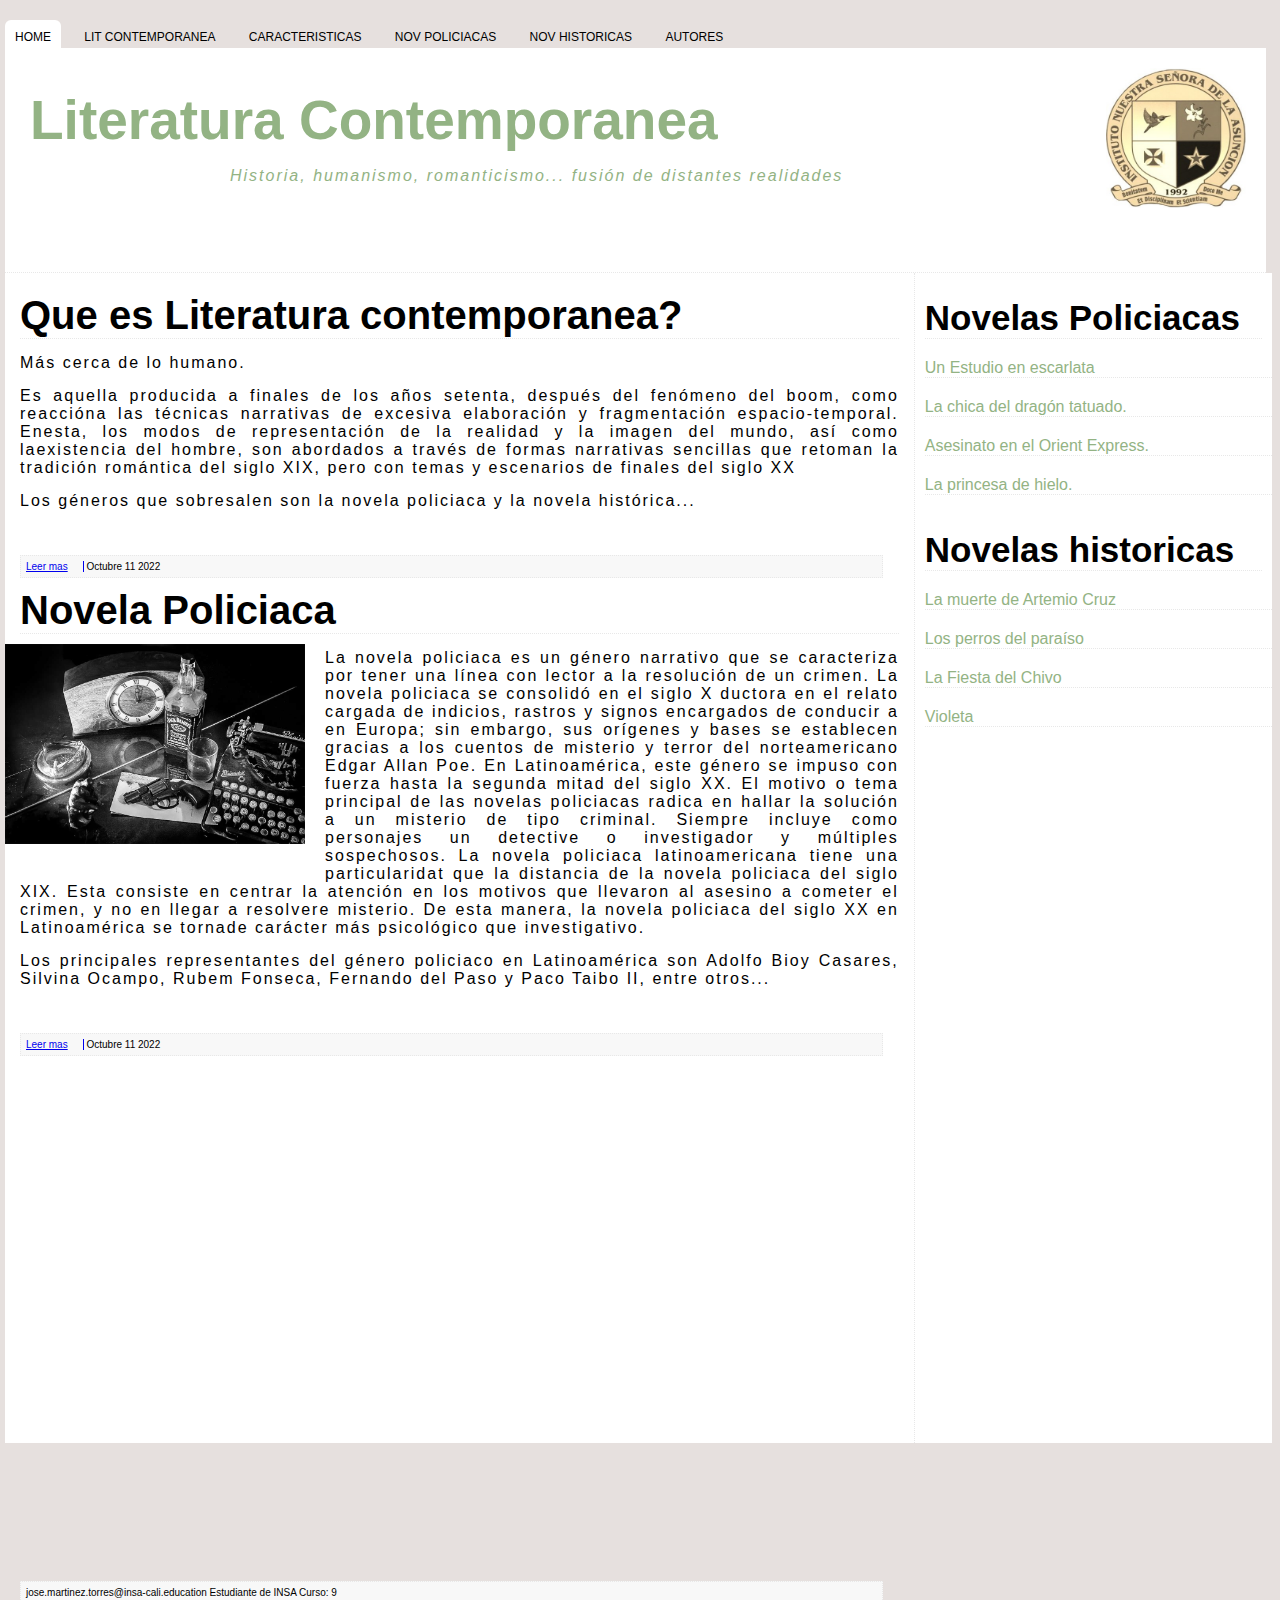
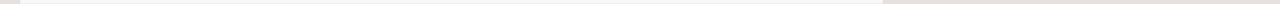
<file: index.html>
<!DOCTYPE html>
<html lang="en">
  <head>
    
    <meta name="viewport" content="width=device-width, initial-scale=1.0" />
    <link rel="stylesheet" href="index.css" />
    <link rel="preconnect" href="https://fonts.googleapis.com" />

    <title>Document</title>
  </head>
  <body>
    <header>
      <nav>
        <a class="header active" href="index.html">HOME</a>
        <a class="header" href="latinoamericano.html">LIT CONTEMPORANEA</a>
        <a class="header" href="caracteristicas.html">CARACTERISTICAS</a>
        <a class="header" href="policiaca.html">NOV POLICIACAS</a>
        <a class="header" href="historica.html">NOV HISTORICAS</a>
        <a class="header" href="autores.html">AUTORES</a>
      </nav>
    </header>
    <div id="banner">
      <img src="logo2.jpeg" alt="INSA" />
      <h1>Literatura Contemporanea</h1>
      <p>Historia, humanismo, romanticismo... fusión de distantes realidades</p>
    </div>
    <div class="main">
      <section id="larger">
        <article>
          <h2>Que es Literatura contemporanea?</h2>
          <p>
            Más cerca de lo humano.
          </p>
          <p id="ancho">
          Es aquella producida a finales de los años setenta, después del fenómeno del boom, como reaccióna las técnicas narrativas de excesiva elaboración y fragmentación espacio-temporal. Enesta, los modos de representación de la realidad y la imagen del mundo, así como laexistencia del hombre, son abordados a través de formas narrativas sencillas que retoman la tradición romántica del siglo XIX, pero con temas y escenarios de finales del siglo XX 
          </p>
          <p id="ancho">
            Los géneros que sobresalen son la novela policiaca y la novela histórica...
          </p>
  
          <div class="readMore">
            <a class="rightBorder" href="latinoamericano.html">Leer mas</a>
            <span>Octubre 11 2022</span>
          </div>
        </article>
  
        <article>
          <h2 id="lorem">Novela Policiaca</h2>
  
          <img
            id="fox"
            src="novela-negra2.jpg"
            alt="Fox"
            width="300px"
          />
  
          <p>
            La novela policiaca es un género narrativo que se caracteriza por tener una línea con
lector a la resolución de un crimen. La novela policiaca se consolidó en el siglo X
ductora en el relato cargada de indicios, rastros y signos encargados de conducir a
en Europa; sin embargo, sus orígenes y bases se establecen gracias a los cuentos de
misterio y terror del norteamericano Edgar Allan Poe. En Latinoamérica, este género se
impuso con fuerza hasta la segunda mitad del siglo XX.
El motivo o tema principal de las novelas policiacas radica en hallar la solución a un
misterio de tipo criminal. Siempre incluye como personajes un detective o investigador
y múltiples sospechosos. La novela policiaca latinoamericana tiene una particularidat
que la distancia de la novela policiaca del siglo XIX. Esta consiste en centrar la atención
en los motivos que llevaron al asesino a cometer el crimen, y no en llegar a resolvere
misterio. De esta manera, la novela policiaca del siglo XX en Latinoamérica se tornade
carácter más psicológico que investigativo. 
<p id="ancho">
  Los principales representantes del género policiaco en Latinoamérica son Adolfo Bioy
Casares, Silvina Ocampo, Rubem Fonseca, Fernando del Paso y Paco Taibo II, entre otros...

  </p>


          </p>
          <div class="readMore">
            <a class="rightBorder" href="policiaca.html">Leer mas</a>
            <span>Octubre 11 2022</span>
          </div>
        </article>
        <footer>
          <div class="readMore1"><span>jose.martinez.torres@insa-cali.education Estudiante de INSA Curso: 9</span></div>
        </footer>
      </section>
      <aside>
        <h3>Novelas Policiacas</h3>
        <a class="celdas" href="escarlata.html">Un Estudio en escarlata</a>
        <a class="celdas" href="dragon.html">La chica del dragón tatuado.</a>
        <a class="celdas" href="oriente.html">Asesinato en el Orient Express. </a>
        <a class="celdas" href="hielo.html">La princesa de hielo.</a>
        <h3>Novelas historicas</h3>
        <a class="celdas" href="artemio.html">La muerte de Artemio Cruz</a>
        <a class="celdas" href="perros.html">Los perros del paraíso</a>
        <a class="celdas" href="chivo.html">La Fiesta del Chivo</a>
        <a class="celdas" href="violeta.html">Violeta</a>
      </aside>
     
    </div>
    

  </body>

</html>
</file>
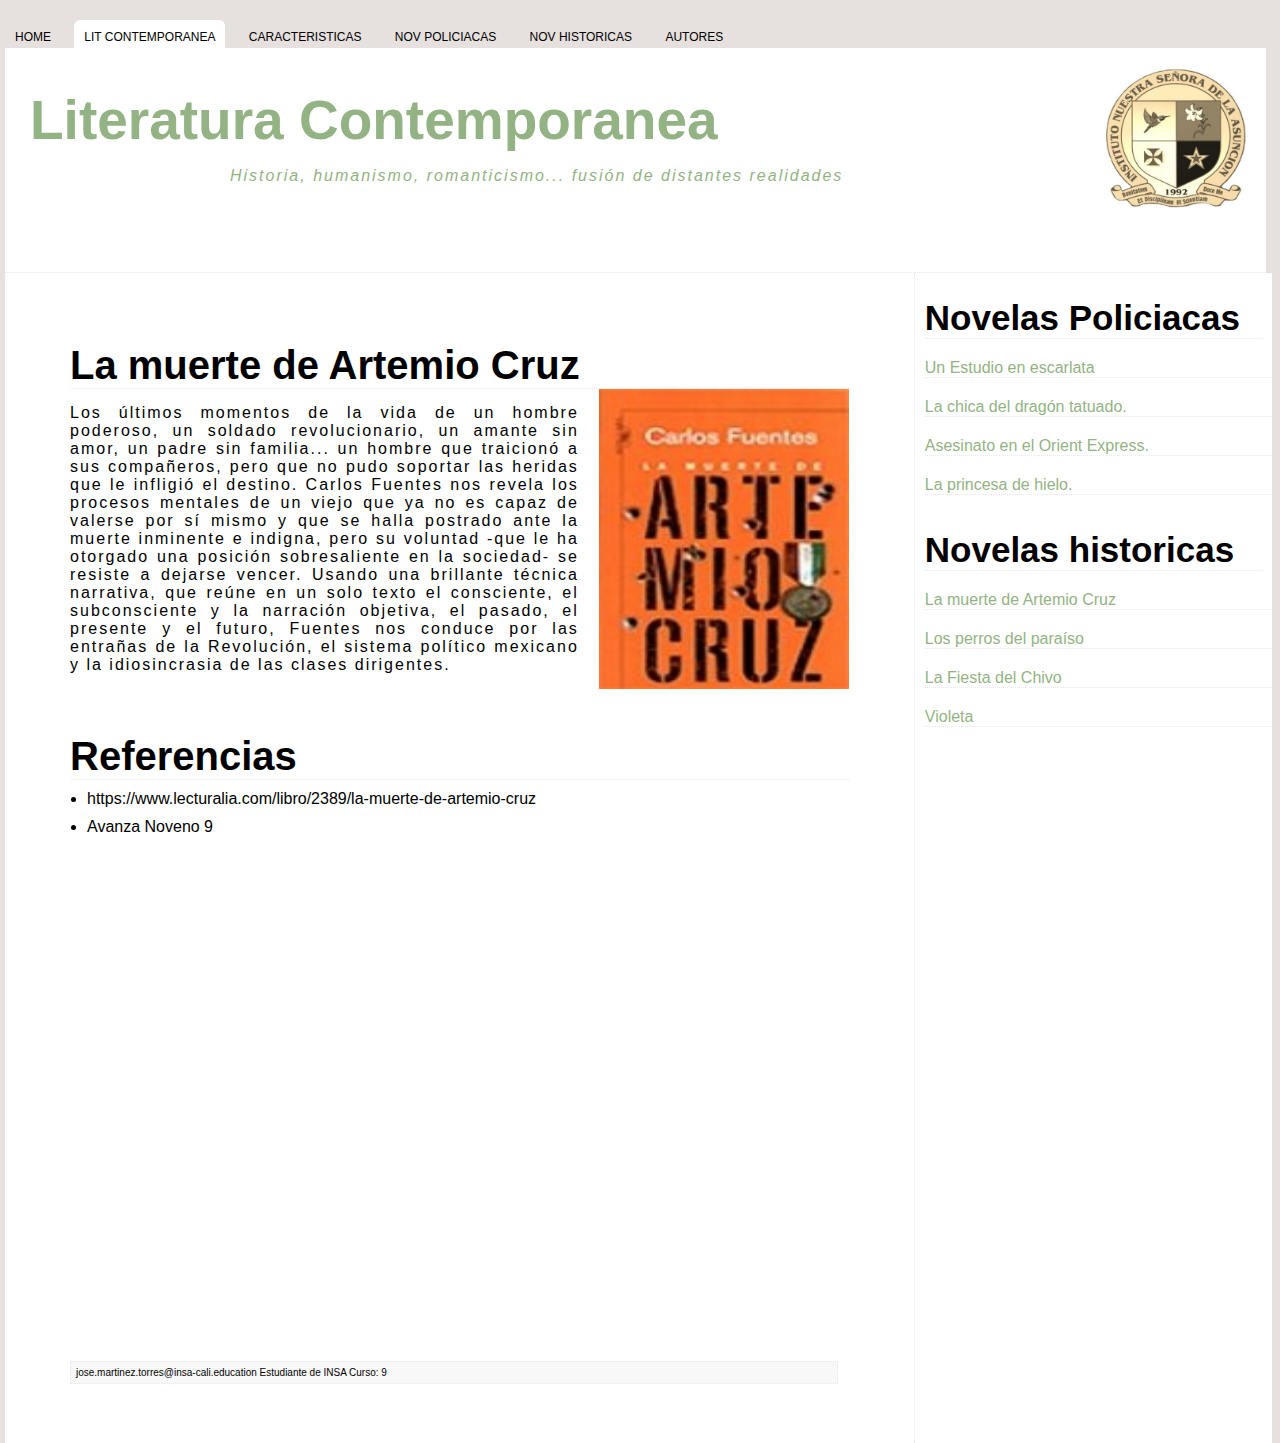
<file: artemio.html>
<!DOCTYPE html>
<html lang="en">
  <head>
    <meta charset="UTF-8" />
    <meta http-equiv="X-UA-Compatible" content="IE=edge" />
    <meta name="viewport" content="width=device-width, initial-scale=1.0" />
    <link rel="stylesheet" href="index.css" />
    <link rel="preconnect" href="https://fonts.googleapis.com" />

    <title>Document</title>
  </head>
  <body>
    <header>
      <nav>
        <a class="header" href="index.html">HOME</a>
        <a class="header active" href="latinoamericano.html"
          >LIT CONTEMPORANEA</a
        >
        <a class="header" href="caracteristicas.html">CARACTERISTICAS</a>
        <a class="header" href="policiaca.html">NOV POLICIACAS</a>
        <a class="header" href="historica.html">NOV HISTORICAS</a>
        <a class="header" href="autores.html">AUTORES</a>
      </nav>
    </header>
    <div id="banner">
      <img src="logo2.jpeg" alt="INSA" />
      <h1>Literatura Contemporanea</h1>
      <p>Historia, humanismo, romanticismo... fusión de distantes realidades</p>
    </div>
    <div class="main">
      <section id="contemp">
        <article>
          <h2>La muerte de Artemio Cruz</h2>
          <img src="artemio.jpg" class="right" width="250px" height="300px" />

          <p>
            Los últimos momentos de la vida de un hombre poderoso, un soldado
            revolucionario, un amante sin amor, un padre sin familia... un
            hombre que traicionó a sus compañeros, pero que no pudo soportar las
            heridas que le infligió el destino. Carlos Fuentes nos revela los
            procesos mentales de un viejo que ya no es capaz de valerse por sí
            mismo y que se halla postrado ante la muerte inminente e indigna,
            pero su voluntad -que le ha otorgado una posición sobresaliente en
            la sociedad- se resiste a dejarse vencer. Usando una brillante
            técnica narrativa, que reúne en un solo texto el consciente, el
            subconsciente y la narración objetiva, el pasado, el presente y el
            futuro, Fuentes nos conduce por las entrañas de la Revolución, el
            sistema político mexicano y la idiosincrasia de las clases
            dirigentes.
          </p>

          <h2 id="tul">Referencias</h2>
          <ul id="lup">
            <li class="mar">
              https://www.lecturalia.com/libro/2389/la-muerte-de-artemio-cruz
            </li>
            <li class="mar">Avanza Noveno 9</li>
          </ul>
        </article>
        <footer>
          <div class="readMore1">
            <span
              >jose.martinez.torres@insa-cali.education Estudiante de INSA
              Curso: 9</span
            >
          </div>
        </footer>
      </section>
      <aside>
        <h3>Novelas Policiacas</h3>
        <a class="celdas" href="escarlata.html">Un Estudio en escarlata</a>
        <a class="celdas" href="dragon.html">La chica del dragón tatuado.</a>
        <a class="celdas" href="oriente.html"
          >Asesinato en el Orient Express.
        </a>
        <a class="celdas" href="hielo.html">La princesa de hielo.</a>
        <h3>Novelas historicas</h3>
        <a class="celdas" href="artemio.html">La muerte de Artemio Cruz</a>
        <a class="celdas" href="perros.html">Los perros del paraíso</a>
        <a class="celdas" href="chivo.html">La Fiesta del Chivo</a>
        <a class="celdas" href="violeta.html">Violeta</a>
      </aside>
    </div>
  </body>
</html>
</file>
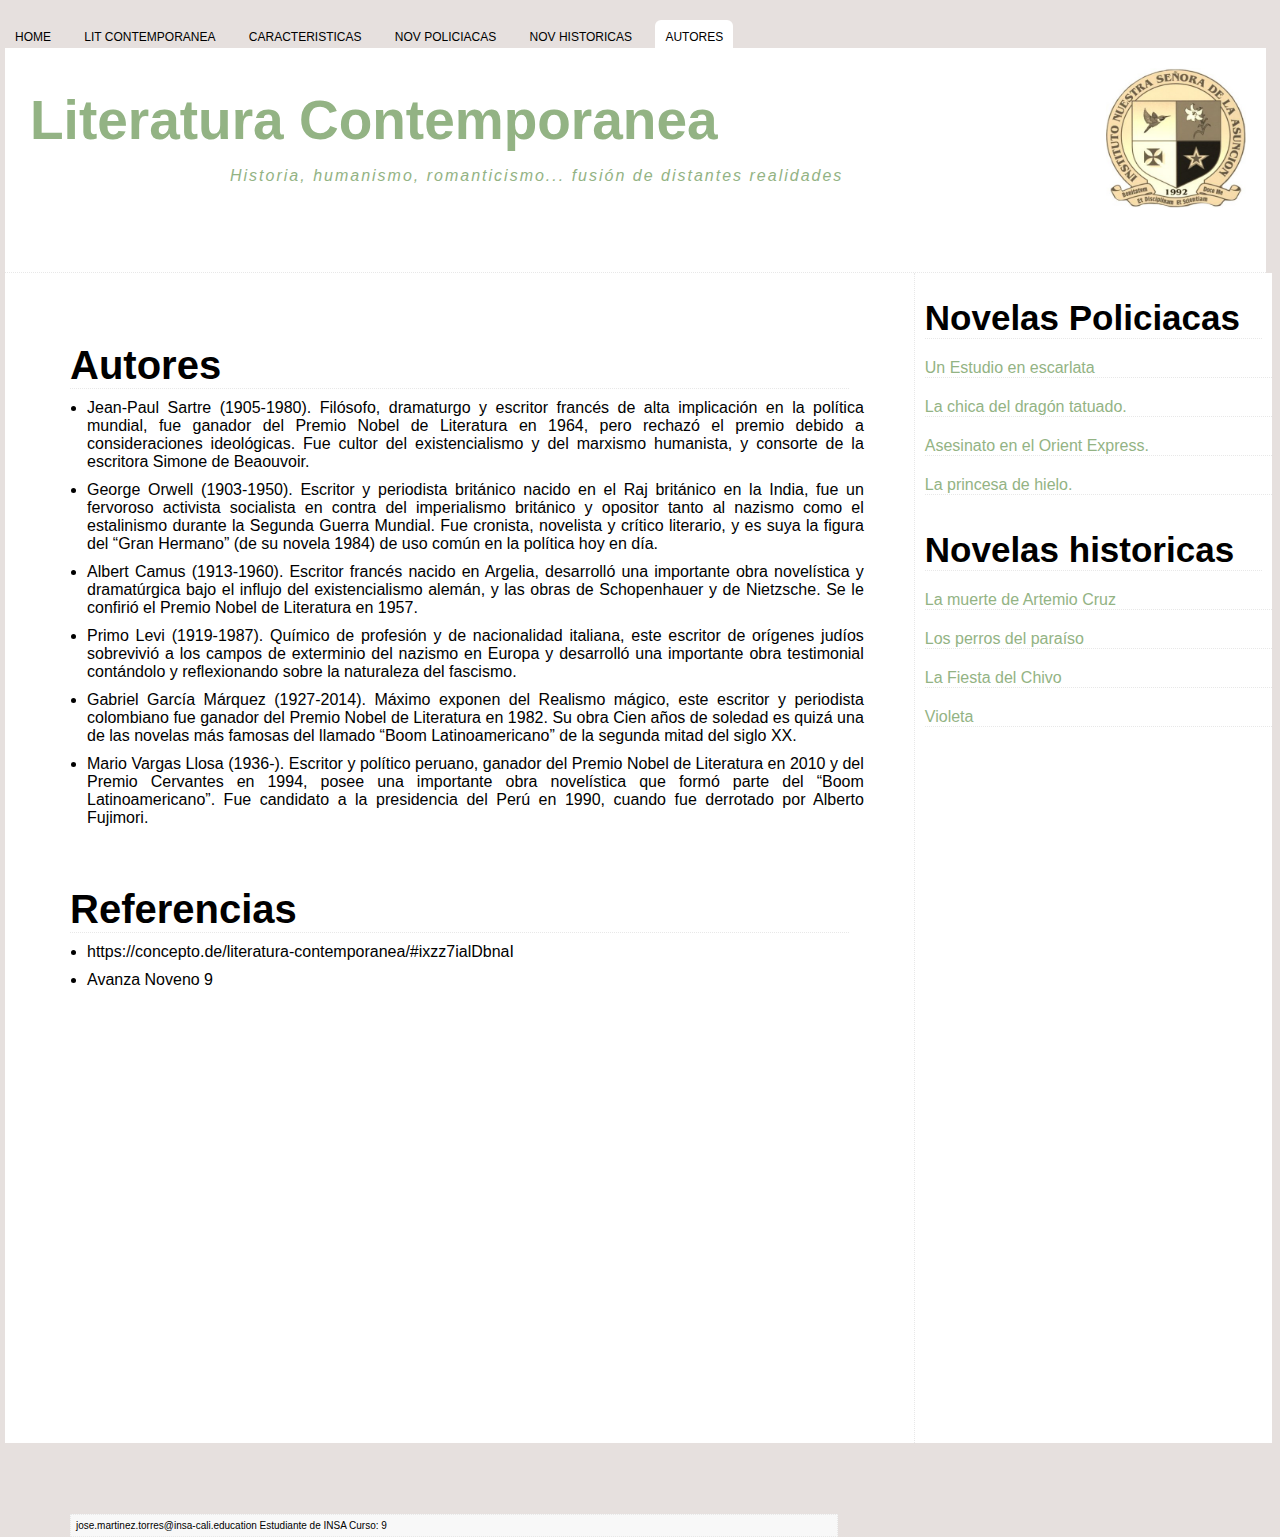
<file: autores.html>
<!DOCTYPE html>
<html lang="en">
  <head>
    <meta charset="UTF-8" />
    <meta http-equiv="X-UA-Compatible" content="IE=edge" />
    <meta name="viewport" content="width=device-width, initial-scale=1.0" />
    <link rel="stylesheet" href="index.css" />
    <link rel="preconnect" href="https://fonts.googleapis.com" />

    <title>Document</title>
  </head>
  <body>
    <header>
      <nav>
        <a class="header" href="index.html">HOME</a>
        <a class="header" href="latinoamericano.html">LIT CONTEMPORANEA</a>
        <a class="header" href="caracteristicas.html">CARACTERISTICAS</a>
        <a class="header" href="policiaca.html">NOV POLICIACAS</a>
        <a class="header" href="historica.html">NOV HISTORICAS</a>
        <a class="header active" href="autores.html">AUTORES</a>
      </nav>
    </header>
    <div id="banner">
      <img src="logo2.jpeg" alt="INSA" />
      <h1>Literatura Contemporanea</h1>
      <p>Historia, humanismo, romanticismo... fusión de distantes realidades</p>
    </div>
    <div class="main">
      <section id="contemp">
        <article>
          <h2>Autores</h2>
          <ul id="lup">
            <li class="mar">
              Jean-Paul Sartre (1905-1980). Filósofo, dramaturgo y escritor
              francés de alta implicación en la política mundial, fue ganador
              del Premio Nobel de Literatura en 1964, pero rechazó el premio
              debido a consideraciones ideológicas. Fue cultor del
              existencialismo y del marxismo humanista, y consorte de la
              escritora Simone de Beaouvoir.
            </li>
            <li class="mar">
              George Orwell (1903-1950). Escritor y periodista británico nacido
              en el Raj británico en la India, fue un fervoroso activista
              socialista en contra del imperialismo británico y opositor tanto
              al nazismo como el estalinismo durante la Segunda Guerra Mundial.
              Fue cronista, novelista y crítico literario, y es suya la figura
              del “Gran Hermano” (de su novela 1984) de uso común en la política
              hoy en día.
            </li>
            <li class="mar">
              Albert Camus (1913-1960). Escritor francés nacido en Argelia,
              desarrolló una importante obra novelística y dramatúrgica bajo el
              influjo del existencialismo alemán, y las obras de Schopenhauer y
              de Nietzsche. Se le confirió el Premio Nobel de Literatura en
              1957.
            </li>
            <li class="mar">
              Primo Levi (1919-1987). Químico de profesión y de nacionalidad
              italiana, este escritor de orígenes judíos sobrevivió a los campos
              de exterminio del nazismo en Europa y desarrolló una importante
              obra testimonial contándolo y reflexionando sobre la naturaleza
              del fascismo.
            </li>
            <li class="mar">
              Gabriel García Márquez (1927-2014). Máximo exponen del Realismo
              mágico, este escritor y periodista colombiano fue ganador del
              Premio Nobel de Literatura en 1982. Su obra Cien años de soledad
              es quizá una de las novelas más famosas del llamado “Boom
              Latinoamericano” de la segunda mitad del siglo XX.
            </li>
            <li class="mar">
              Mario Vargas Llosa (1936-). Escritor y político peruano, ganador
              del Premio Nobel de Literatura en 2010 y del Premio Cervantes en
              1994, posee una importante obra novelística que formó parte del
              “Boom Latinoamericano”. Fue candidato a la presidencia del Perú en
              1990, cuando fue derrotado por Alberto Fujimori.
            </li>
          </ul>
          <h2 id="tul">Referencias</h2>
          <ul id="lup">
            <li class="mar">
              https://concepto.de/literatura-contemporanea/#ixzz7ialDbnaI
            </li>
            <li class="mar">Avanza Noveno 9</li>
          </ul>
        </article>
        <footer>
          <div class="readMore1">
            <span
              >jose.martinez.torres@insa-cali.education Estudiante de INSA
              Curso: 9</span
            >
          </div>
        </footer>
      </section>
      <aside>
        <h3>Novelas Policiacas</h3>
        <a class="celdas" href="">Un Estudio en escarlata</a>
        <a class="celdas" href="">La chica del dragón tatuado.</a>
        <a class="celdas" href="">Asesinato en el Orient Express. </a>
        <a class="celdas" href="">La princesa de hielo.</a>
        <h3>Novelas historicas</h3>
        <a class="celdas" href="">La muerte de Artemio Cruz</a>
        <a class="celdas" href="">Los perros del paraíso</a>
        <a class="celdas" href="">La Fiesta del Chivo</a>
        <a class="celdas" href="">Violeta</a>
      </aside>
    </div>
  </body>
</html>
</file>
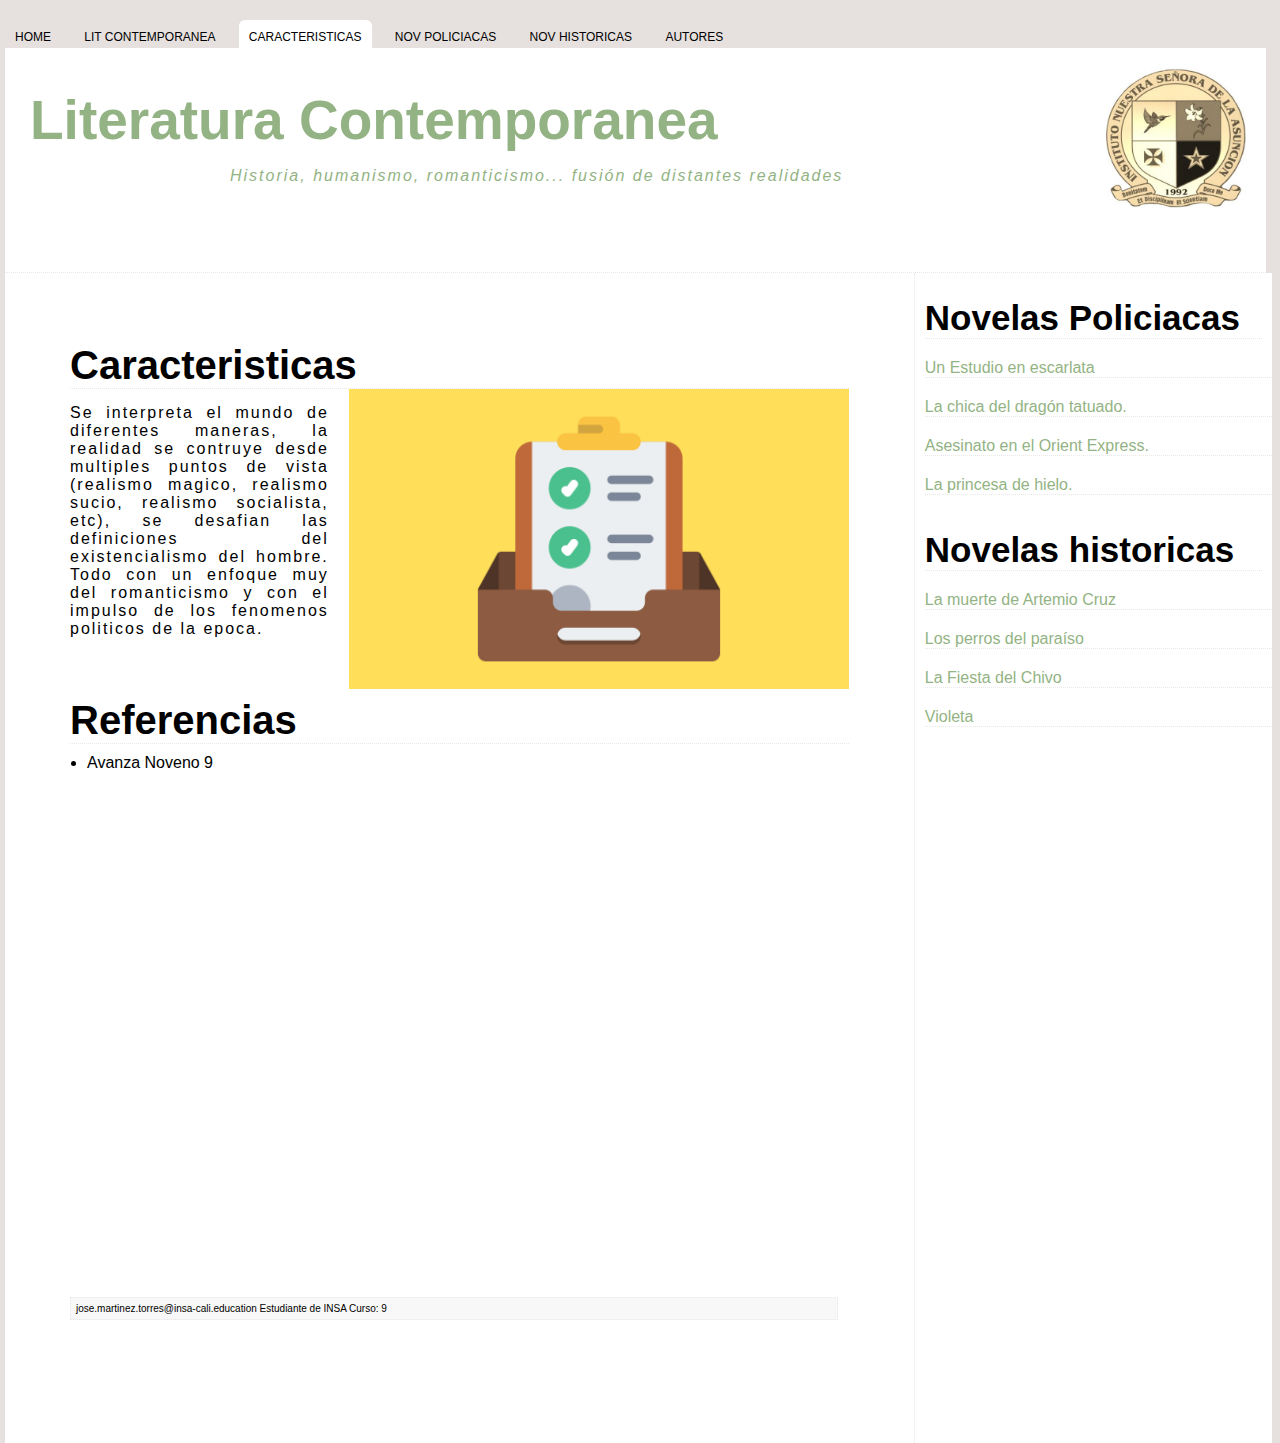
<file: caracteristicas.html>
<!DOCTYPE html>
<html lang="en">
  <head>
    <meta charset="UTF-8" />
    <meta http-equiv="X-UA-Compatible" content="IE=edge" />
    <meta name="viewport" content="width=device-width, initial-scale=1.0" />
    <link rel="stylesheet" href="index.css" />
    <link rel="preconnect" href="https://fonts.googleapis.com" />

    <title>Document</title>
  </head>
  <body>
    <header>
      <nav>
        <a class="header" href="index.html">HOME</a>
        <a class="header" href="latinoamericano.html">LIT CONTEMPORANEA</a>
        <a class="header active" href="caracteristicas.html">CARACTERISTICAS</a>
        <a class="header" href="policiaca.html">NOV POLICIACAS</a>
        <a class="header" href="historica.html">NOV HISTORICAS</a>
        <a class="header" href="autores.html">AUTORES</a>
      </nav>
    </header>
    <div id="banner">
      <img src="logo2.jpeg" alt="INSA" />
      <h1>Literatura Contemporanea</h1>
      <p>Historia, humanismo, romanticismo... fusión de distantes realidades</p>
    </div>
    <div class="main">
      <section id="contemp">
        <article>
          <h2>Caracteristicas</h2>
          <img
            src="caracteris.png"
            class="right"
            width="500px"
            height="300px"
          />
          <p>
            Se interpreta el mundo de diferentes maneras, la realidad se
            contruye desde multiples puntos de vista (realismo magico, realismo
            sucio, realismo socialista, etc), se desafian las definiciones del
            existencialismo del hombre. Todo con un enfoque muy del romanticismo
            y con el impulso de los fenomenos politicos de la epoca.
          </p>
          <h2 id="tul">Referencias</h2>
          <ul id="lup">
            <li class="mar">Avanza Noveno 9</li>
          </ul>
        </article>
        <footer>
          <div class="readMore1">
            <span
              >jose.martinez.torres@insa-cali.education Estudiante de INSA
              Curso: 9</span
            >
          </div>
        </footer>
      </section>
      <aside>
        <h3>Novelas Policiacas</h3>
        <a class="celdas" href="escarlata.html">Un Estudio en escarlata</a>
        <a class="celdas" href="dragon.html">La chica del dragón tatuado.</a>
        <a class="celdas" href="oriente.html"
          >Asesinato en el Orient Express.
        </a>
        <a class="celdas" href="hielo.html">La princesa de hielo.</a>
        <h3>Novelas historicas</h3>
        <a class="celdas" href="artemio.html">La muerte de Artemio Cruz</a>
        <a class="celdas" href="perros.html">Los perros del paraíso</a>
        <a class="celdas" href="chivo.html">La Fiesta del Chivo</a>
        <a class="celdas" href="violeta.html">Violeta</a>
      </aside>
    </div>
  </body>
</html>
</file>
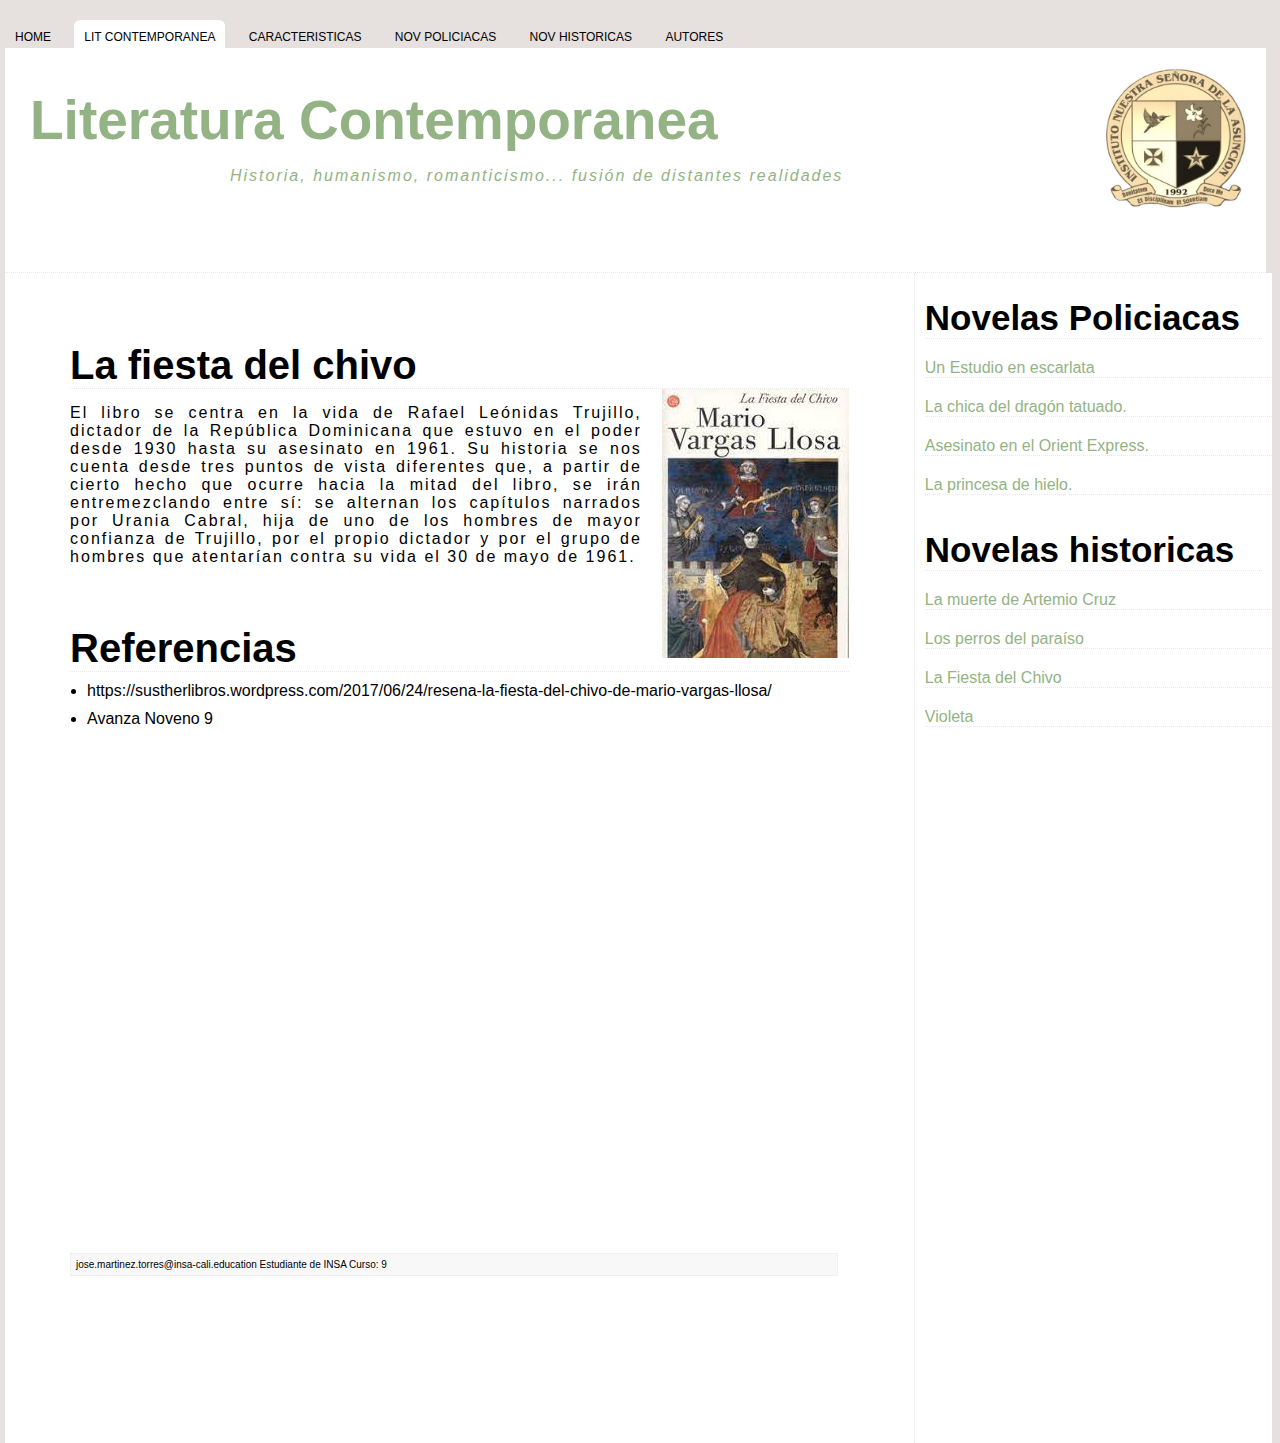
<file: chivo.html>
<!DOCTYPE html>
<html lang="en">
  <head>
    <meta charset="UTF-8" />
    <meta http-equiv="X-UA-Compatible" content="IE=edge" />
    <meta name="viewport" content="width=device-width, initial-scale=1.0" />
    <link rel="stylesheet" href="index.css" />
    <link rel="preconnect" href="https://fonts.googleapis.com" />

    <title>Document</title>
  </head>
  <body>
    <header>
      <nav>
        <a class="header" href="index.html">HOME</a>
        <a class="header active" href="latinoamericano.html"
          >LIT CONTEMPORANEA</a
        >
        <a class="header" href="caracteristicas.html">CARACTERISTICAS</a>
        <a class="header" href="policiaca.html">NOV POLICIACAS</a>
        <a class="header" href="historica.html">NOV HISTORICAS</a>
        <a class="header" href="autores.html">AUTORES</a>
      </nav>
    </header>
    <div id="banner">
      <img src="logo2.jpeg" alt="INSA" />
      <h1>Literatura Contemporanea</h1>
      <p>Historia, humanismo, romanticismo... fusión de distantes realidades</p>
    </div>
    <div class="main">
      <section id="contemp">
        <article>
          <h2>La fiesta del chivo</h2>
          <img src="chivo.jpg" class="right" />

          <p>
            El libro se centra en la vida de Rafael Leónidas Trujillo, dictador
            de la República Dominicana que estuvo en el poder desde 1930 hasta
            su asesinato en 1961. Su historia se nos cuenta desde tres puntos de
            vista diferentes que, a partir de cierto hecho que ocurre hacia la
            mitad del libro, se irán entremezclando entre sí: se alternan los
            capítulos narrados por Urania Cabral, hija de uno de los hombres de
            mayor confianza de Trujillo, por el propio dictador y por el grupo
            de hombres que atentarían contra su vida el 30 de mayo de 1961.
          </p>

          <h2 id="tul">Referencias</h2>
          <ul id="lup">
            <li class="mar">
              https://sustherlibros.wordpress.com/2017/06/24/resena-la-fiesta-del-chivo-de-mario-vargas-llosa/
            </li>
            <li class="mar">Avanza Noveno 9</li>
          </ul>
        </article>
        <footer>
          <div class="readMore1">
            <span
              >jose.martinez.torres@insa-cali.education Estudiante de INSA
              Curso: 9</span
            >
          </div>
        </footer>
      </section>
      <aside>
        <h3>Novelas Policiacas</h3>
        <a class="celdas" href="escarlata.html">Un Estudio en escarlata</a>
        <a class="celdas" href="dragon.html">La chica del dragón tatuado.</a>
        <a class="celdas" href="oriente.html"
          >Asesinato en el Orient Express.
        </a>
        <a class="celdas" href="hielo.html">La princesa de hielo.</a>
        <h3>Novelas historicas</h3>
        <a class="celdas" href="artemio.html">La muerte de Artemio Cruz</a>
        <a class="celdas" href="perros.html">Los perros del paraíso</a>
        <a class="celdas" href="chivo.html">La Fiesta del Chivo</a>
        <a class="celdas" href="violeta.html">Violeta</a>
      </aside>
    </div>
  </body>
</html>
</file>
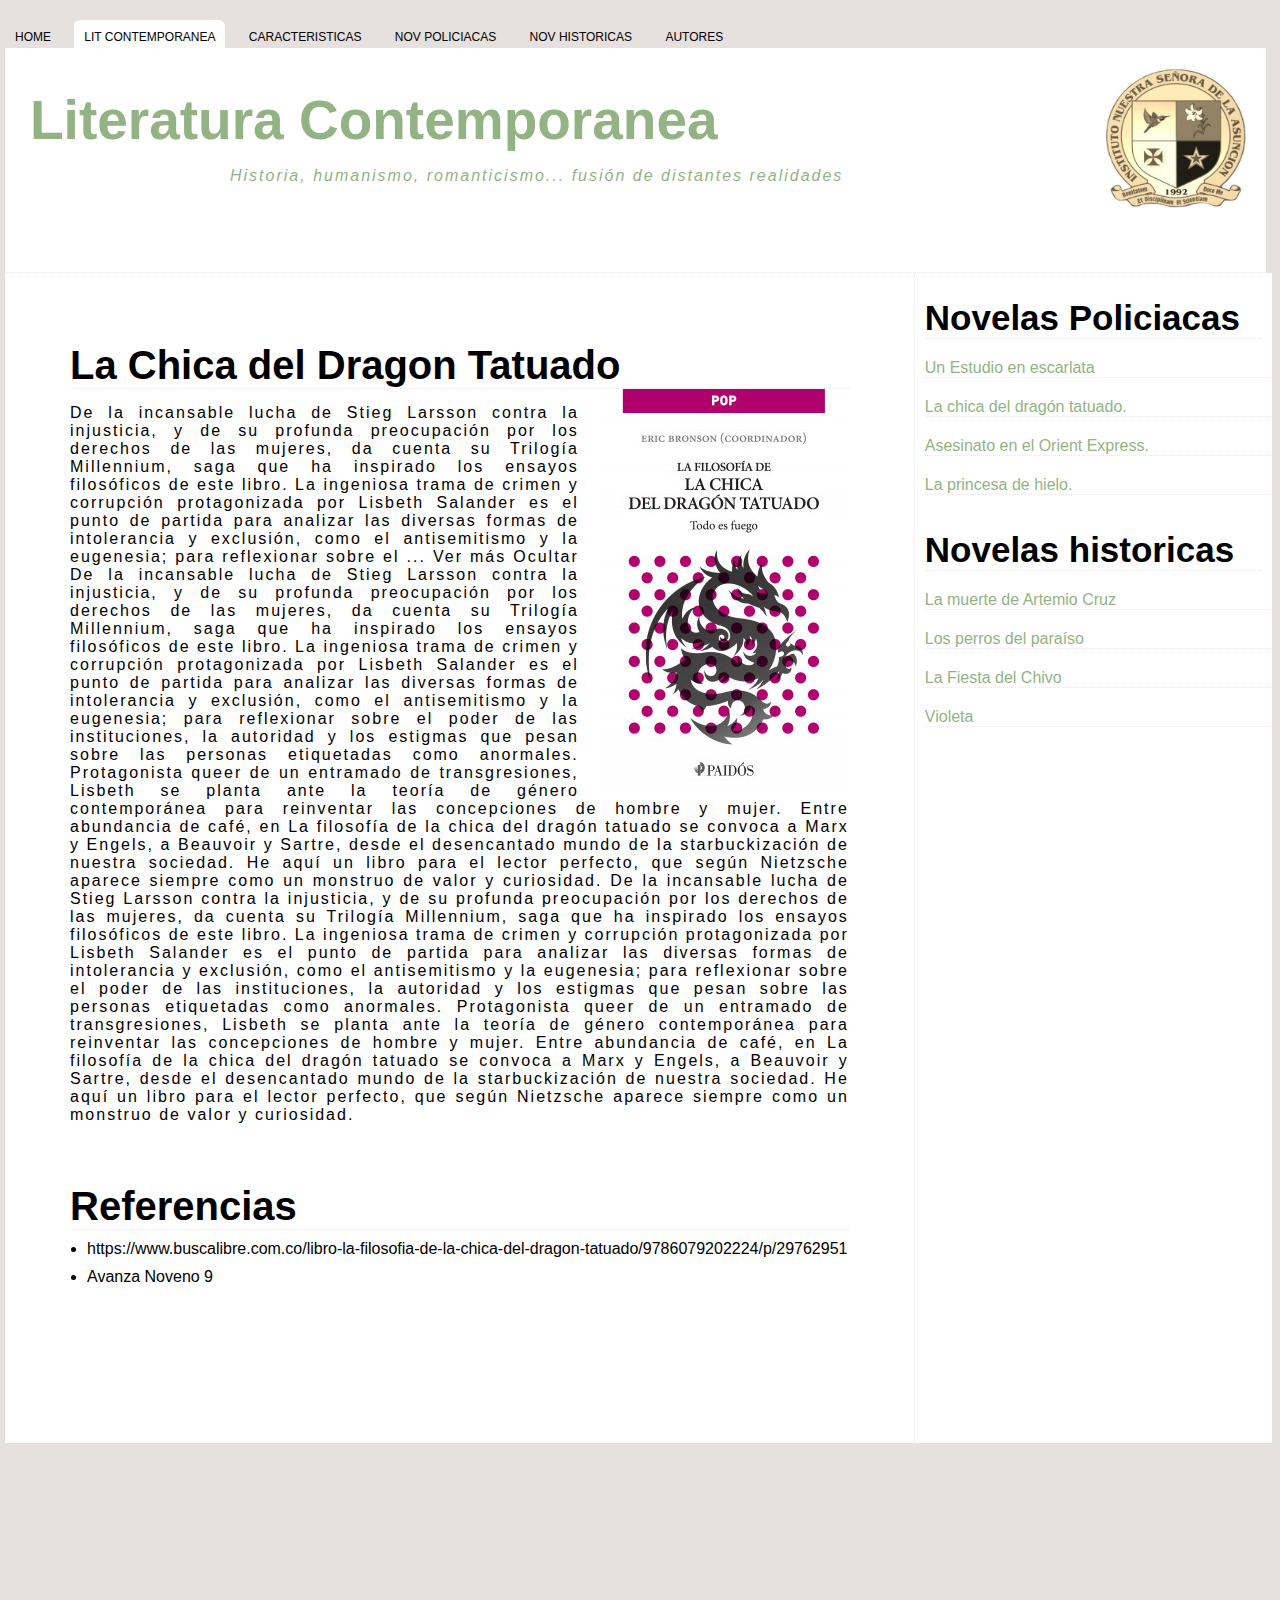
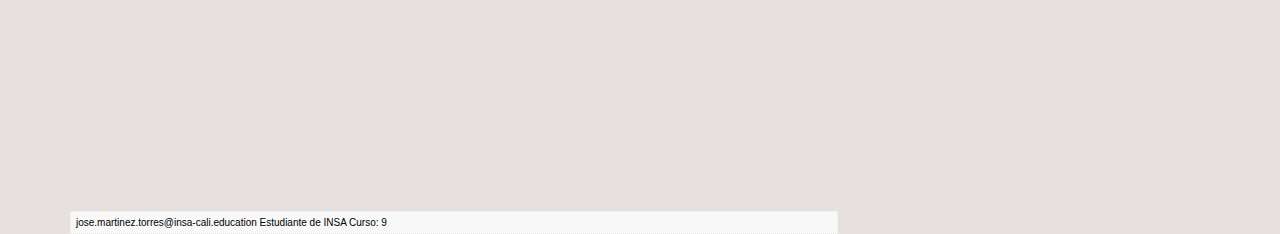
<file: dragon.html>
<!DOCTYPE html>
<html lang="en">
  <head>
    <meta charset="UTF-8" />
    <meta http-equiv="X-UA-Compatible" content="IE=edge" />
    <meta name="viewport" content="width=device-width, initial-scale=1.0" />
    <link rel="stylesheet" href="index.css" />
    <link rel="preconnect" href="https://fonts.googleapis.com" />

    <title>Document</title>
  </head>
  <body>
    <header>
      <nav>
        <a class="header" href="index.html">HOME</a>
        <a class="header active" href="latinoamericano.html"
          >LIT CONTEMPORANEA</a
        >
        <a class="header" href="caracteristicas.html">CARACTERISTICAS</a>
        <a class="header" href="policiaca.html">NOV POLICIACAS</a>
        <a class="header" href="historica.html">NOV HISTORICAS</a>
        <a class="header" href="autores.html">AUTORES</a>
      </nav>
    </header>
    <div id="banner">
      <img src="logo2.jpeg" alt="INSA" />
      <h1>Literatura Contemporanea</h1>
      <p>Historia, humanismo, romanticismo... fusión de distantes realidades</p>
    </div>
    <div class="main">
      <section id="contemp">
        <article>
          <h2>La Chica del Dragon Tatuado</h2>
          <img src="dragon.jpg" class="right" />

          <p>
            De la incansable lucha de Stieg Larsson contra la injusticia, y de
            su profunda preocupación por los derechos de las mujeres, da cuenta
            su Trilogía Millennium, saga que ha inspirado los ensayos
            filosóficos de este libro. La ingeniosa trama de crimen y corrupción
            protagonizada por Lisbeth Salander es el punto de partida para
            analizar las diversas formas de intolerancia y exclusión, como el
            antisemitismo y la eugenesia; para reflexionar sobre el ... Ver más
            Ocultar De la incansable lucha de Stieg Larsson contra la
            injusticia, y de su profunda preocupación por los derechos de las
            mujeres, da cuenta su Trilogía Millennium, saga que ha inspirado los
            ensayos filosóficos de este libro. La ingeniosa trama de crimen y
            corrupción protagonizada por Lisbeth Salander es el punto de partida
            para analizar las diversas formas de intolerancia y exclusión, como
            el antisemitismo y la eugenesia; para reflexionar sobre el poder de
            las instituciones, la autoridad y los estigmas que pesan sobre las
            personas etiquetadas como anormales. Protagonista queer de un
            entramado de transgresiones, Lisbeth se planta ante la teoría de
            género contemporánea para reinventar las concepciones de hombre y
            mujer. Entre abundancia de café, en La filosofía de la chica del
            dragón tatuado se convoca a Marx y Engels, a Beauvoir y Sartre,
            desde el desencantado mundo de la starbuckización de nuestra
            sociedad. He aquí un libro para el lector perfecto, que según
            Nietzsche aparece siempre como un monstruo de valor y curiosidad. De
            la incansable lucha de Stieg Larsson contra la injusticia, y de su
            profunda preocupación por los derechos de las mujeres, da cuenta su
            Trilogía Millennium, saga que ha inspirado los ensayos filosóficos
            de este libro. La ingeniosa trama de crimen y corrupción
            protagonizada por Lisbeth Salander es el punto de partida para
            analizar las diversas formas de intolerancia y exclusión, como el
            antisemitismo y la eugenesia; para reflexionar sobre el poder de las
            instituciones, la autoridad y los estigmas que pesan sobre las
            personas etiquetadas como anormales. Protagonista queer de un
            entramado de transgresiones, Lisbeth se planta ante la teoría de
            género contemporánea para reinventar las concepciones de hombre y
            mujer. Entre abundancia de café, en La filosofía de la chica del
            dragón tatuado se convoca a Marx y Engels, a Beauvoir y Sartre,
            desde el desencantado mundo de la starbuckización de nuestra
            sociedad. He aquí un libro para el lector perfecto, que según
            Nietzsche aparece siempre como un monstruo de valor y curiosidad.
          </p>

          <h2 id="tul">Referencias</h2>
          <ul id="lup">
            <li class="mar">
              https://www.buscalibre.com.co/libro-la-filosofia-de-la-chica-del-dragon-tatuado/9786079202224/p/29762951
            </li>
            <li class="mar">Avanza Noveno 9</li>
          </ul>
        </article>
        <footer>
          <div class="readMore1">
            <span
              >jose.martinez.torres@insa-cali.education Estudiante de INSA
              Curso: 9</span
            >
          </div>
        </footer>
      </section>
      <aside>
        <h3>Novelas Policiacas</h3>
        <a class="celdas" href="escarlata.html">Un Estudio en escarlata</a>
        <a class="celdas" href="dragon.html">La chica del dragón tatuado.</a>
        <a class="celdas" href="oriente.html"
          >Asesinato en el Orient Express.
        </a>
        <a class="celdas" href="hielo.html">La princesa de hielo.</a>
        <h3>Novelas historicas</h3>
        <a class="celdas" href="artemio.html">La muerte de Artemio Cruz</a>
        <a class="celdas" href="perros.html">Los perros del paraíso</a>
        <a class="celdas" href="chivo.html">La Fiesta del Chivo</a>
        <a class="celdas" href="violeta.html">Violeta</a>
      </aside>
    </div>
  </body>
</html>
</file>
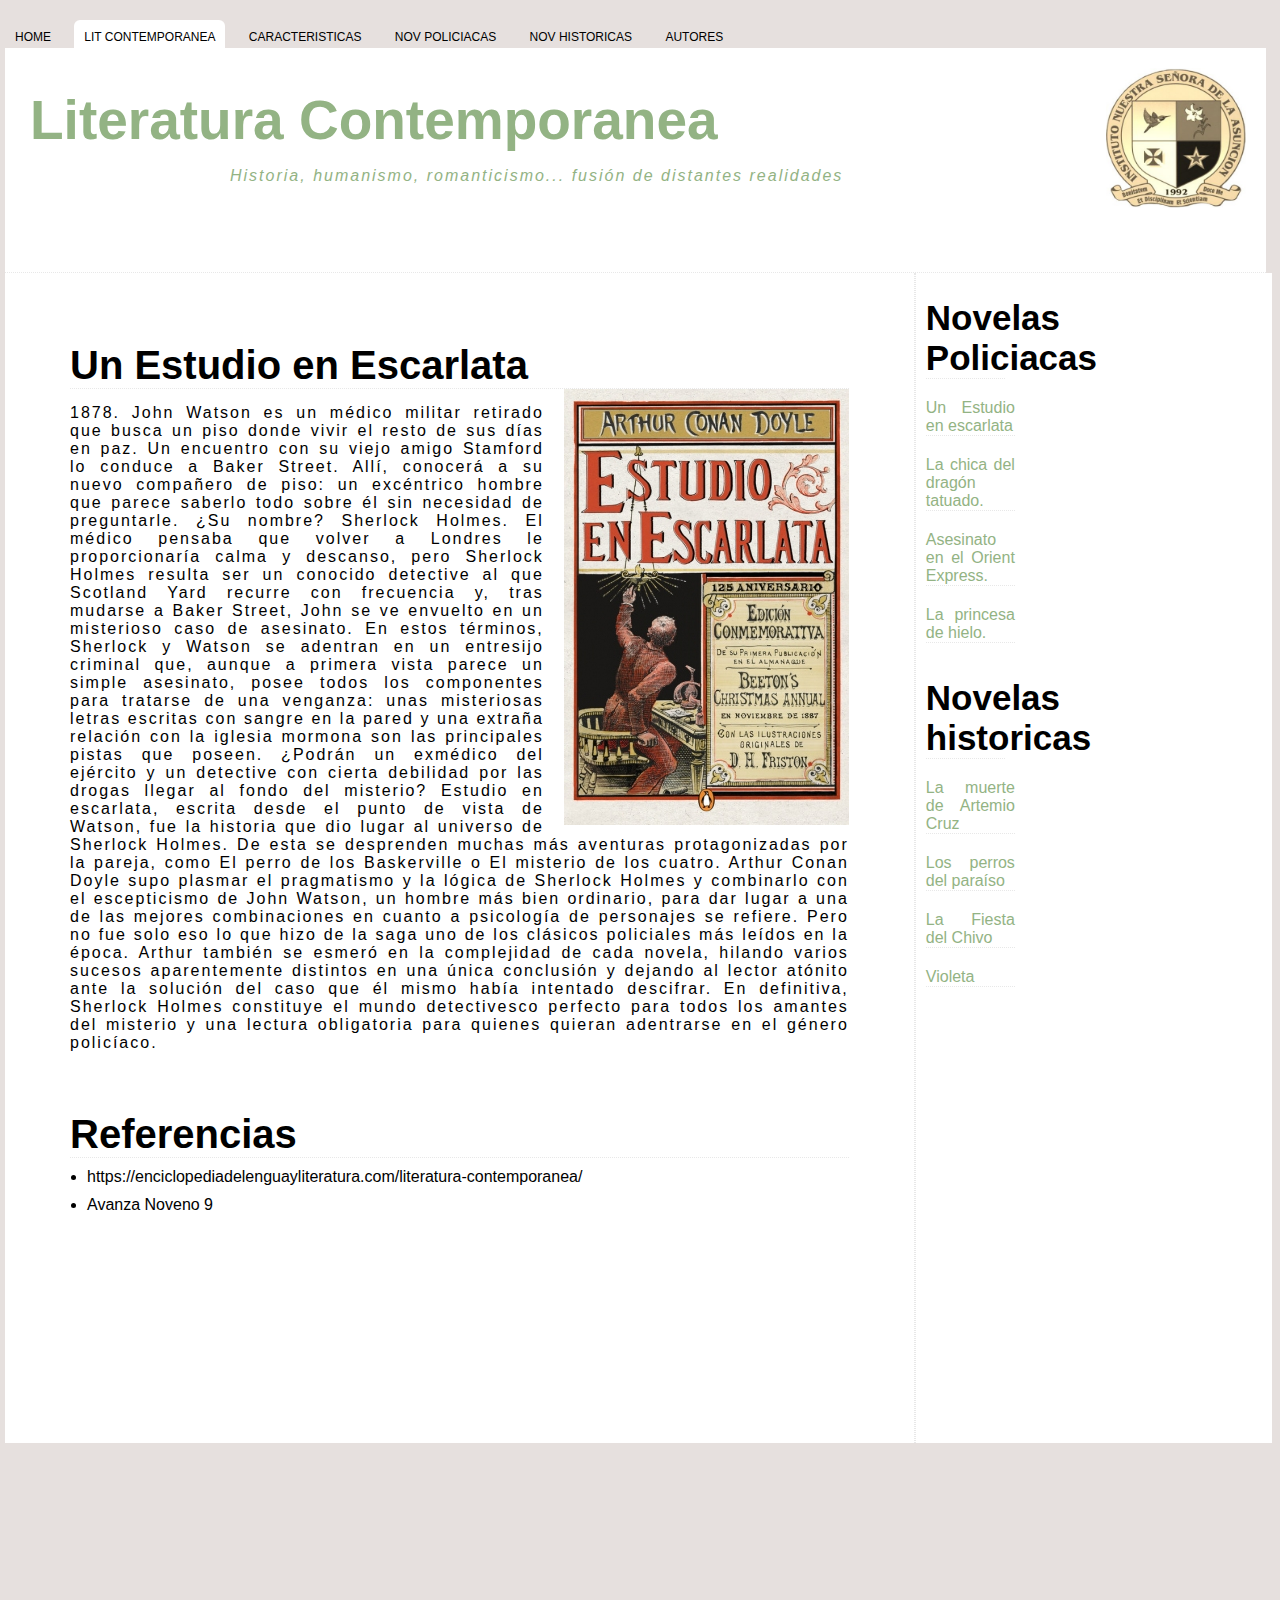
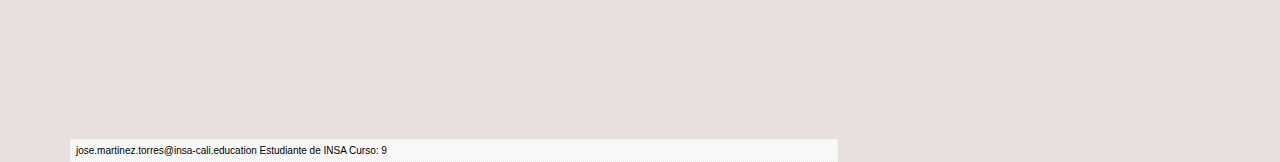
<file: escarlata.html>
<!DOCTYPE html>
<html lang="en">
  <head>
    <meta charset="UTF-8" />
    <meta http-equiv="X-UA-Compatible" content="IE=edge" />
    <meta name="viewport" content="width=device-width, initial-scale=1.0" />
    <link rel="stylesheet" href="index.css" />
    <link rel="preconnect" href="https://fonts.googleapis.com" />

    <title>Document</title>
  </head>
  <body>
    <header>
      <nav>
        <a class="header" href="index.html">HOME</a>
        <a class="header active" href="latinoamericano.html"
          >LIT CONTEMPORANEA</a
        >
        <a class="header" href="caracteristicas.html">CARACTERISTICAS</a>
        <a class="header" href="policiaca.html">NOV POLICIACAS</a>
        <a class="header" href="historica.html">NOV HISTORICAS</a>
        <a class="header" href="autores.html">AUTORES</a>
      </nav>
    </header>
    <div id="banner">
      <img src="logo2.jpeg" alt="INSA" />
      <h1>Literatura Contemporanea</h1>
      <p>Historia, humanismo, romanticismo... fusión de distantes realidades</p>
    </div>
    <div class="main">
      <section id="contemp">
        <article>
          <h2>Un Estudio en Escarlata</h2>
          <img src="escarlata.jpg" class="right" />

          <p>
            1878. John Watson es un médico militar retirado que busca un piso
            donde vivir el resto de sus días en paz. Un encuentro con su viejo
            amigo Stamford lo conduce a Baker Street. Allí, conocerá a su nuevo
            compañero de piso: un excéntrico hombre que parece saberlo todo
            sobre él sin necesidad de preguntarle. ¿Su nombre? Sherlock Holmes.
            El médico pensaba que volver a Londres le proporcionaría calma y
            descanso, pero Sherlock Holmes resulta ser un conocido detective al
            que Scotland Yard recurre con frecuencia y, tras mudarse a Baker
            Street, John se ve envuelto en un misterioso caso de asesinato. En
            estos términos, Sherlock y Watson se adentran en un entresijo
            criminal que, aunque a primera vista parece un simple asesinato,
            posee todos los componentes para tratarse de una venganza: unas
            misteriosas letras escritas con sangre en la pared y una extraña
            relación con la iglesia mormona son las principales pistas que
            poseen. ¿Podrán un exmédico del ejército y un detective con cierta
            debilidad por las drogas llegar al fondo del misterio? Estudio en
            escarlata, escrita desde el punto de vista de Watson, fue la
            historia que dio lugar al universo de Sherlock Holmes. De esta se
            desprenden muchas más aventuras protagonizadas por la pareja, como
            El perro de los Baskerville o El misterio de los cuatro. Arthur
            Conan Doyle supo plasmar el pragmatismo y la lógica de Sherlock
            Holmes y combinarlo con el escepticismo de John Watson, un hombre
            más bien ordinario, para dar lugar a una de las mejores
            combinaciones en cuanto a psicología de personajes se refiere. Pero
            no fue solo eso lo que hizo de la saga uno de los clásicos
            policiales más leídos en la época. Arthur también se esmeró en la
            complejidad de cada novela, hilando varios sucesos aparentemente
            distintos en una única conclusión y dejando al lector atónito ante
            la solución del caso que él mismo había intentado descifrar. En
            definitiva, Sherlock Holmes constituye el mundo detectivesco
            perfecto para todos los amantes del misterio y una lectura
            obligatoria para quienes quieran adentrarse en el género policíaco.
          </p>

          <h2 id="tul">Referencias</h2>
          <ul id="lup">
            <li class="mar">
              https://enciclopediadelenguayliteratura.com/literatura-contemporanea/
            </li>
            <li class="mar">Avanza Noveno 9</li>
          </ul>
        </article>
        <footer>
          <div class="readMore1"><span>jose.martinez.torres@insa-cali.education Estudiante de INSA Curso: 9</span></div>
        </footer>
      </section>
      <aside>
        <aside>
          <h3>Novelas Policiacas</h3>
          <a class="celdas" href="escarlata.html">Un Estudio en escarlata</a>
          <a class="celdas" href="dragon.html">La chica del dragón tatuado.</a>
          <a class="celdas" href="oriente.html">Asesinato en el Orient Express. </a>
          <a class="celdas" href="hielo.html">La princesa de hielo.</a>
          <h3>Novelas historicas</h3>
          <a class="celdas" href="artemio.html">La muerte de Artemio Cruz</a>
          <a class="celdas" href="perros.html">Los perros del paraíso</a>
          <a class="celdas" href="chivo.html">La Fiesta del Chivo</a>
          <a class="celdas" href="violeta.html">Violeta</a>
        </aside>
    </div>
  </body>
</html>
</file>
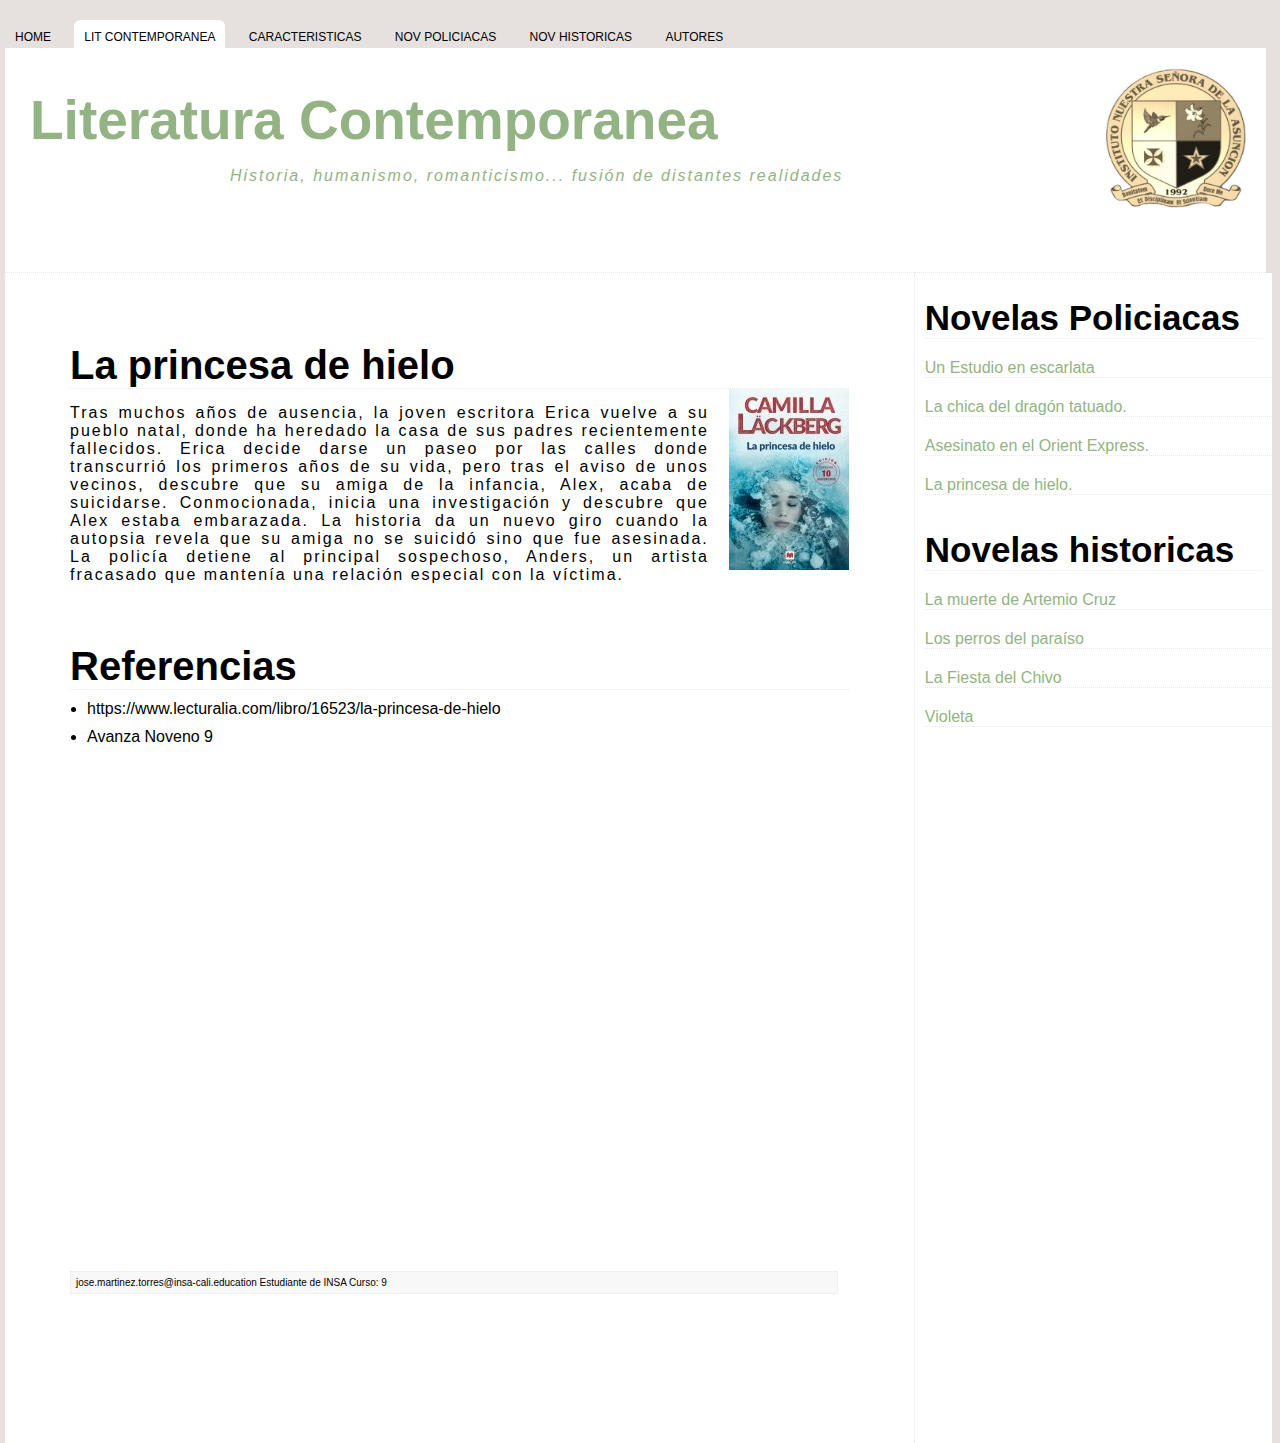
<file: hielo.html>
<!DOCTYPE html>
<html lang="en">
  <head>
    <meta charset="UTF-8" />
    <meta http-equiv="X-UA-Compatible" content="IE=edge" />
    <meta name="viewport" content="width=device-width, initial-scale=1.0" />
    <link rel="stylesheet" href="index.css" />
    <link rel="preconnect" href="https://fonts.googleapis.com" />

    <title>Document</title>
  </head>
  <body>
    <header>
      <nav>
        <a class="header" href="index.html">HOME</a>
        <a class="header active" href="latinoamericano.html"
          >LIT CONTEMPORANEA</a
        >
        <a class="header" href="caracteristicas.html">CARACTERISTICAS</a>
        <a class="header" href="policiaca.html">NOV POLICIACAS</a>
        <a class="header" href="historica.html">NOV HISTORICAS</a>
        <a class="header" href="autores.html">AUTORES</a>
      </nav>
    </header>
    <div id="banner">
      <img src="logo2.jpeg" alt="INSA" />
      <h1>Literatura Contemporanea</h1>
      <p>Historia, humanismo, romanticismo... fusión de distantes realidades</p>
    </div>
    <div class="main">
      <section id="contemp">
        <article>
          <h2>La princesa de hielo</h2>
          <img src="hielo.jpg" class="right" />

          <p>
            Tras muchos años de ausencia, la joven escritora Erica vuelve a su
            pueblo natal, donde ha heredado la casa de sus padres recientemente
            fallecidos. Erica decide darse un paseo por las calles donde
            transcurrió los primeros años de su vida, pero tras el aviso de unos
            vecinos, descubre que su amiga de la infancia, Alex, acaba de
            suicidarse. Conmocionada, inicia una investigación y descubre que
            Alex estaba embarazada. La historia da un nuevo giro cuando la
            autopsia revela que su amiga no se suicidó sino que fue asesinada.
            La policía detiene al principal sospechoso, Anders, un artista
            fracasado que mantenía una relación especial con la víctima.
          </p>

          <h2 id="tul">Referencias</h2>
          <ul id="lup">
            <li class="mar">
              https://www.lecturalia.com/libro/16523/la-princesa-de-hielo
            </li>
            <li class="mar">Avanza Noveno 9</li>
          </ul>
        </article>
        <footer>
          <div class="readMore1">
            <span
              >jose.martinez.torres@insa-cali.education Estudiante de INSA
              Curso: 9</span
            >
          </div>
        </footer>
      </section>
      <aside>
        <h3>Novelas Policiacas</h3>
        <a class="celdas" href="escarlata.html">Un Estudio en escarlata</a>
        <a class="celdas" href="dragon.html">La chica del dragón tatuado.</a>
        <a class="celdas" href="oriente.html"
          >Asesinato en el Orient Express.
        </a>
        <a class="celdas" href="hielo.html">La princesa de hielo.</a>
        <h3>Novelas historicas</h3>
        <a class="celdas" href="artemio.html">La muerte de Artemio Cruz</a>
        <a class="celdas" href="perros.html">Los perros del paraíso</a>
        <a class="celdas" href="chivo.html">La Fiesta del Chivo</a>
        <a class="celdas" href="violeta.html">Violeta</a>
      </aside>
    </div>
  </body>
</html>
</file>
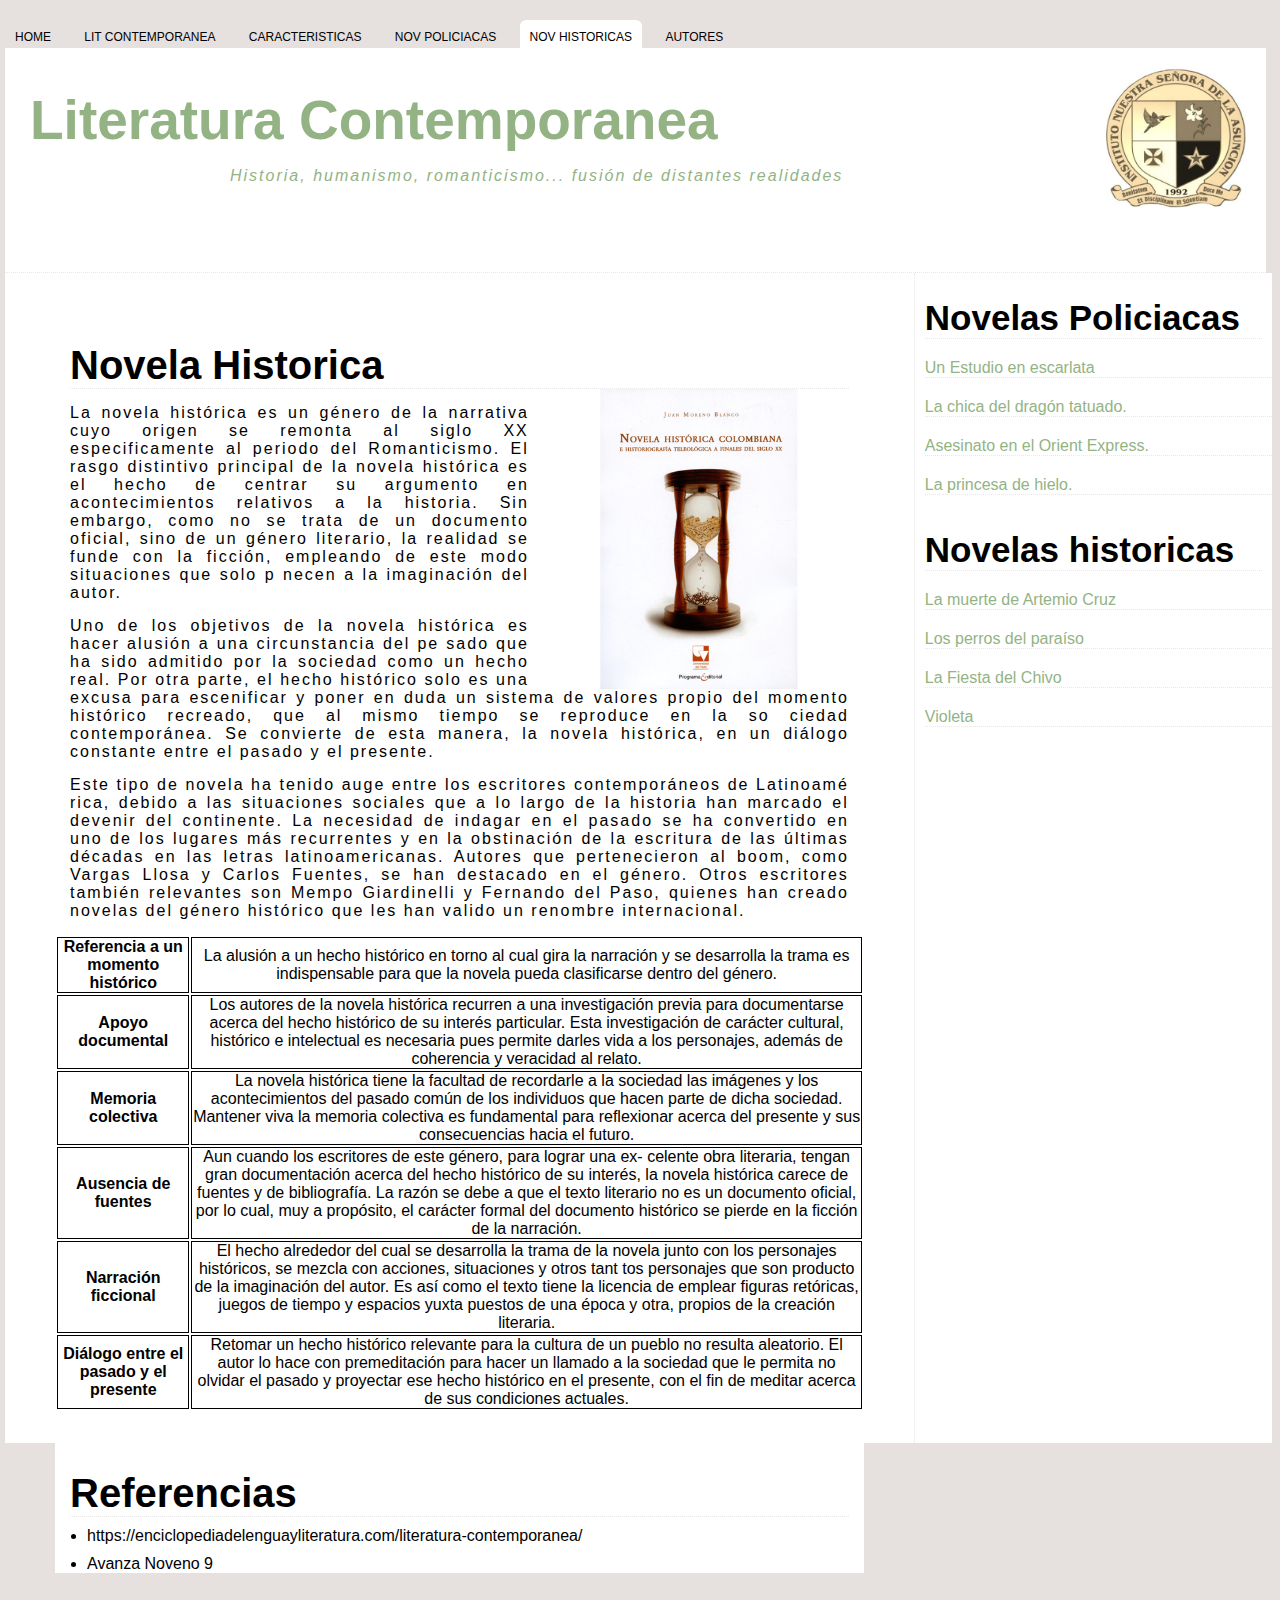
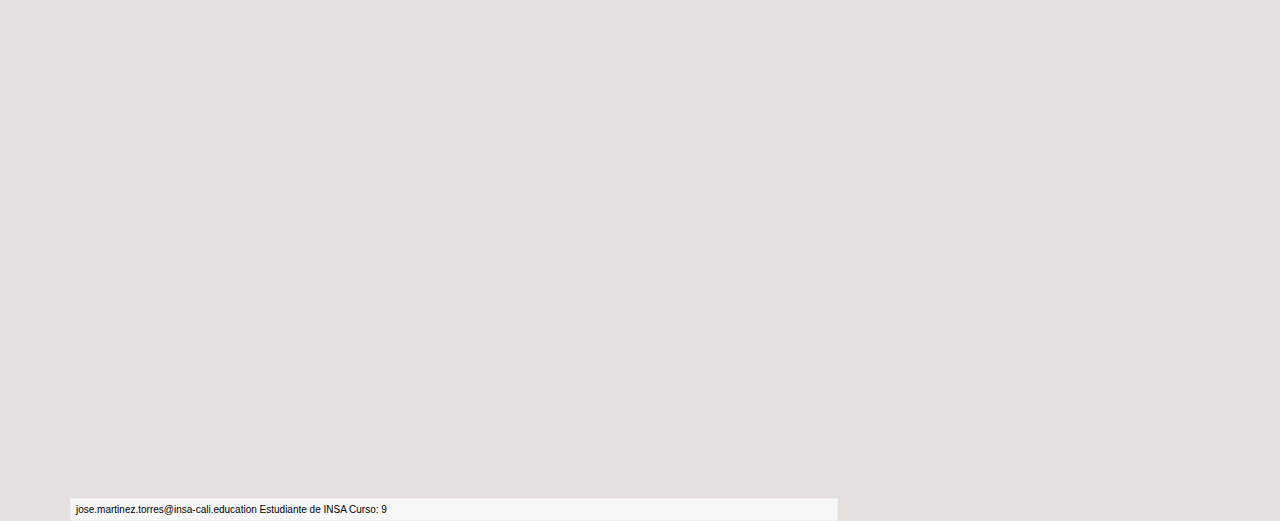
<file: historica.html>
<!DOCTYPE html>
<html lang="en">
  <head>
    <meta charset="UTF-8" />
    <meta http-equiv="X-UA-Compatible" content="IE=edge" />
    <meta name="viewport" content="width=device-width, initial-scale=1.0" />
    <link rel="stylesheet" href="index.css" />
    <link rel="preconnect" href="https://fonts.googleapis.com" />

    <title>Document</title>
  </head>
  <body>
    <header>
      <nav>
        <a class="header" href="index.html">HOME</a>
        <a class="header" href="latinoamericano.html">LIT CONTEMPORANEA</a>
        <a class="header" href="caracteristicas.html">CARACTERISTICAS</a>
        <a class="header" href="policiaca.html">NOV POLICIACAS</a>
        <a class="header active" href="historica.html">NOV HISTORICAS</a>
        <a class="header" href="autores.html">AUTORES</a>
      </nav>
    </header>
    <div id="banner">
      <img src="logo2.jpeg" alt="INSA" />
      <h1>Literatura Contemporanea</h1>
      <p>Historia, humanismo, romanticismo... fusión de distantes realidades</p>
    </div>
    <div class="main">
      <section id="contemp" class="larger">
        <article>
          <h2>Novela Historica</h2>
          <img src="historica.png" class="right" id="historica" />
          <p>
            La novela histórica es un género de la narrativa cuyo origen se
            remonta al siglo XX especificamente al periodo del Romanticismo. El
            rasgo distintivo principal de la novela histórica es el hecho de
            centrar su argumento en acontecimientos relativos a la historia. Sin
            embargo, como no se trata de un documento oficial, sino de un género
            literario, la realidad se funde con la ficción, empleando de este
            modo situaciones que solo p necen a la imaginación del autor.
          </p>

          <p>
            Uno de los objetivos de la novela histórica es hacer alusión a una
            circunstancia del pe sado que ha sido admitido por la sociedad como
            un hecho real. Por otra parte, el hecho histórico solo es una excusa
            para escenificar y poner en duda un sistema de valores propio del
            momento histórico recreado, que al mismo tiempo se reproduce en la
            so ciedad contemporánea. Se convierte de esta manera, la novela
            histórica, en un diálogo constante entre el pasado y el presente.
          </p>
          <p>
            Este tipo de novela ha tenido auge entre los escritores
            contemporáneos de Latinoamé rica, debido a las situaciones sociales
            que a lo largo de la historia han marcado el devenir del continente.
            La necesidad de indagar en el pasado se ha convertido en uno de los
            lugares más recurrentes y en la obstinación de la escritura de las
            últimas décadas en las letras latinoamericanas. Autores que
            pertenecieron al boom, como Vargas Llosa y Carlos Fuentes, se han
            destacado en el género. Otros escritores también relevantes son
            Mempo Giardinelli y Fernando del Paso, quienes han creado novelas
            del género histórico que les han valido un renombre internacional.
          </p>
          <table>
            <tr>
              <td class="bold">Referencia a un momento histórico</td>
              <td>
                La alusión a un hecho histórico en torno al cual gira la
                narración y se desarrolla la trama es indispensable para que la
                novela pueda clasificarse dentro del género.
              </td>
            </tr>
            <tr>
              <td class="bold">Apoyo documental</td>
              <td>
                Los autores de la novela histórica recurren a una investigación
                previa para documentarse acerca del hecho histórico de su
                interés particular. Esta investigación de carácter cultural,
                histórico e intelectual es necesaria pues permite darles vida a
                los personajes, además de coherencia y veracidad al relato.
              </td>
            </tr>
            <tr>
              <td class="bold">Memoria colectiva</td>
              <td>
                La novela histórica tiene la facultad de recordarle a la
                sociedad las imágenes y los acontecimientos del pasado común de
                los individuos que hacen parte de dicha sociedad. Mantener viva
                la memoria colectiva es fundamental para reflexionar acerca del
                presente y sus consecuencias hacia el futuro.
              </td>
            </tr>
            <tr>
              <td class="bold">Ausencia de fuentes</td>
              <td>
                Aun cuando los escritores de este género, para lograr una ex-
                celente obra literaria, tengan gran documentación acerca del
                hecho histórico de su interés, la novela histórica carece de
                fuentes y de bibliografía. La razón se debe a que el texto
                literario no es un documento oficial, por lo cual, muy a
                propósito, el carácter formal del documento histórico se pierde
                en la ficción de la narración.
              </td>
            </tr>
            <tr>
              <td class="bold">Narración ficcional</td>
              <td>
                El hecho alrededor del cual se desarrolla la trama de la novela
                junto con los personajes históricos, se mezcla con acciones,
                situaciones y otros tant tos personajes que son producto de la
                imaginación del autor. Es así como el texto tiene la licencia de
                emplear figuras retóricas, juegos de tiempo y espacios yuxta
                puestos de una época y otra, propios de la creación literaria.
              </td>
            </tr>
            <tr>
              <td class="bold">Diálogo entre el pasado y el presente</td>
              <td>
                Retomar un hecho histórico relevante para la cultura de un
                pueblo no resulta aleatorio. El autor lo hace con premeditación
                para hacer un llamado a la sociedad que le permita no olvidar el
                pasado y proyectar ese hecho histórico en el presente, con el
                fin de meditar acerca de sus condiciones actuales.
              </td>
            </tr>
          </table>
          <h2 id="tul">Referencias</h2>
          <ul id="lup">
            <li class="mar">
              https://enciclopediadelenguayliteratura.com/literatura-contemporanea/
            </li>
            <li class="mar">Avanza Noveno 9</li>
          </ul>
        </article>
        <footer>
          <div class="readMore1">
            <span
              >jose.martinez.torres@insa-cali.education Estudiante de INSA
              Curso: 9</span
            >
          </div>
        </footer>
      </section>
      <aside>
        <h3>Novelas Policiacas</h3>
        <a class="celdas" href="escarlata.html">Un Estudio en escarlata</a>
        <a class="celdas" href="dragon.html">La chica del dragón tatuado.</a>
        <a class="celdas" href="oriente.html"
          >Asesinato en el Orient Express.
        </a>
        <a class="celdas" href="hielo.html">La princesa de hielo.</a>
        <h3>Novelas historicas</h3>
        <a class="celdas" href="artemio.html">La muerte de Artemio Cruz</a>
        <a class="celdas" href="perros.html">Los perros del paraíso</a>
        <a class="celdas" href="chivo.html">La Fiesta del Chivo</a>
        <a class="celdas" href="violeta.html">Violeta</a>
      </aside>
    </div>
  </body>
</html>
</file>
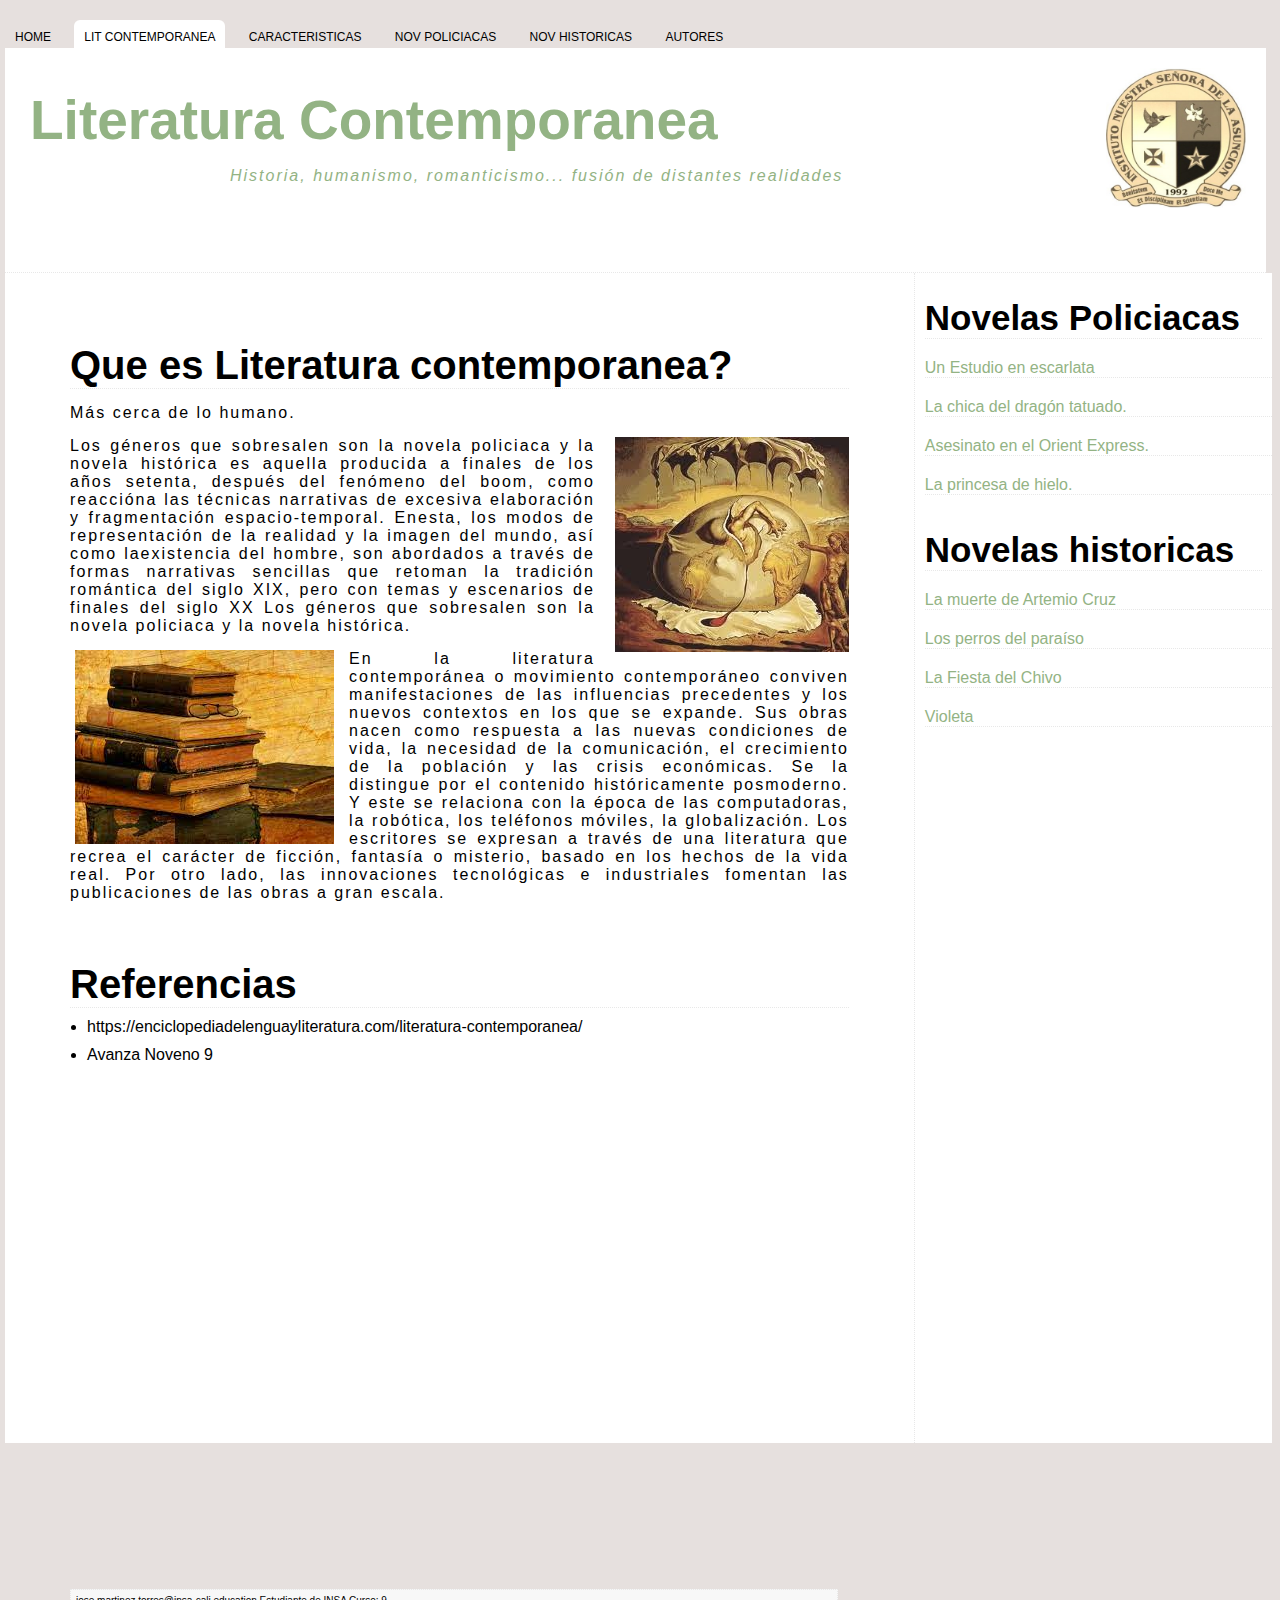
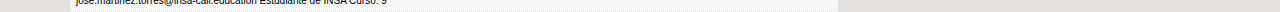
<file: latinoamericano.html>
<!DOCTYPE html>
<html lang="en">
  <head>
    <meta charset="UTF-8" />
    <meta http-equiv="X-UA-Compatible" content="IE=edge" />
    <meta name="viewport" content="width=device-width, initial-scale=1.0" />
    <link rel="stylesheet" href="index.css" />
    <link rel="preconnect" href="https://fonts.googleapis.com" />

    <title>Document</title>
  </head>
  <body>
    <header>
      <nav>
        <a class="header" href="index.html">HOME</a>
        <a class="header active" href="latinoamericano.html"
          >LIT CONTEMPORANEA</a
        >
        <a class="header" href="caracteristicas.html">CARACTERISTICAS</a>
        <a class="header" href="policiaca.html">NOV POLICIACAS</a>
        <a class="header" href="historica.html">NOV HISTORICAS</a>
        <a class="header" href="autores.html">AUTORES</a>
      </nav>
    </header>
    <div id="banner">
      <img src="logo2.jpeg" alt="INSA" />
      <h1>Literatura Contemporanea</h1>
      <p>Historia, humanismo, romanticismo... fusión de distantes realidades</p>
    </div>
    <div class="main">
      <section id="contemp">
        <article>
          <h2>Que es Literatura contemporanea?</h2>
          <p>Más cerca de lo humano.</p>
          <img src="Litcontemp.jpg" class="right" />

          <p>
            Los géneros que sobresalen son la novela policiaca y la novela
            histórica es aquella producida a finales de los años setenta,
            después del fenómeno del boom, como reaccióna las técnicas
            narrativas de excesiva elaboración y fragmentación espacio-temporal.
            Enesta, los modos de representación de la realidad y la imagen del
            mundo, así como laexistencia del hombre, son abordados a través de
            formas narrativas sencillas que retoman la tradición romántica del
            siglo XIX, pero con temas y escenarios de finales del siglo XX Los
            géneros que sobresalen son la novela policiaca y la novela
            histórica.
          </p>
          <img src="libros.jpg" class="left" />
          <p>
            En la literatura contemporánea o movimiento contemporáneo conviven
            manifestaciones de las influencias precedentes y los nuevos
            contextos en los que se expande. Sus obras nacen como respuesta a
            las nuevas condiciones de vida, la necesidad de la comunicación, el
            crecimiento de la población y las crisis económicas. Se la distingue
            por el contenido históricamente posmoderno. Y este se relaciona con
            la época de las computadoras, la robótica, los teléfonos móviles, la
            globalización. Los escritores se expresan a través de una literatura
            que recrea el carácter de ficción, fantasía o misterio, basado en
            los hechos de la vida real. Por otro lado, las innovaciones
            tecnológicas e industriales fomentan las publicaciones de las obras
            a gran escala.
          </p>
          <h2 id="tul">Referencias</h2>
          <ul id="lup">
            <li class="mar">
              https://enciclopediadelenguayliteratura.com/literatura-contemporanea/
            </li>
            <li class="mar">Avanza Noveno 9</li>
          </ul>
        </article>
        <footer>
          <div class="readMore1">
            <span
              >jose.martinez.torres@insa-cali.education Estudiante de INSA
              Curso: 9</span
            >
          </div>
        </footer>
      </section>
      <aside>
        <h3>Novelas Policiacas</h3>
        <a class="celdas" href="escarlata.html">Un Estudio en escarlata</a>
        <a class="celdas" href="dragon.html">La chica del dragón tatuado.</a>
        <a class="celdas" href="oriente.html"
          >Asesinato en el Orient Express.
        </a>
        <a class="celdas" href="hielo.html">La princesa de hielo.</a>
        <h3>Novelas historicas</h3>
        <a class="celdas" href="artemio.html">La muerte de Artemio Cruz</a>
        <a class="celdas" href="perros.html">Los perros del paraíso</a>
        <a class="celdas" href="chivo.html">La Fiesta del Chivo</a>
        <a class="celdas" href="violeta.html">Violeta</a>
      </aside>
    </div>
  </body>
</html>
</file>
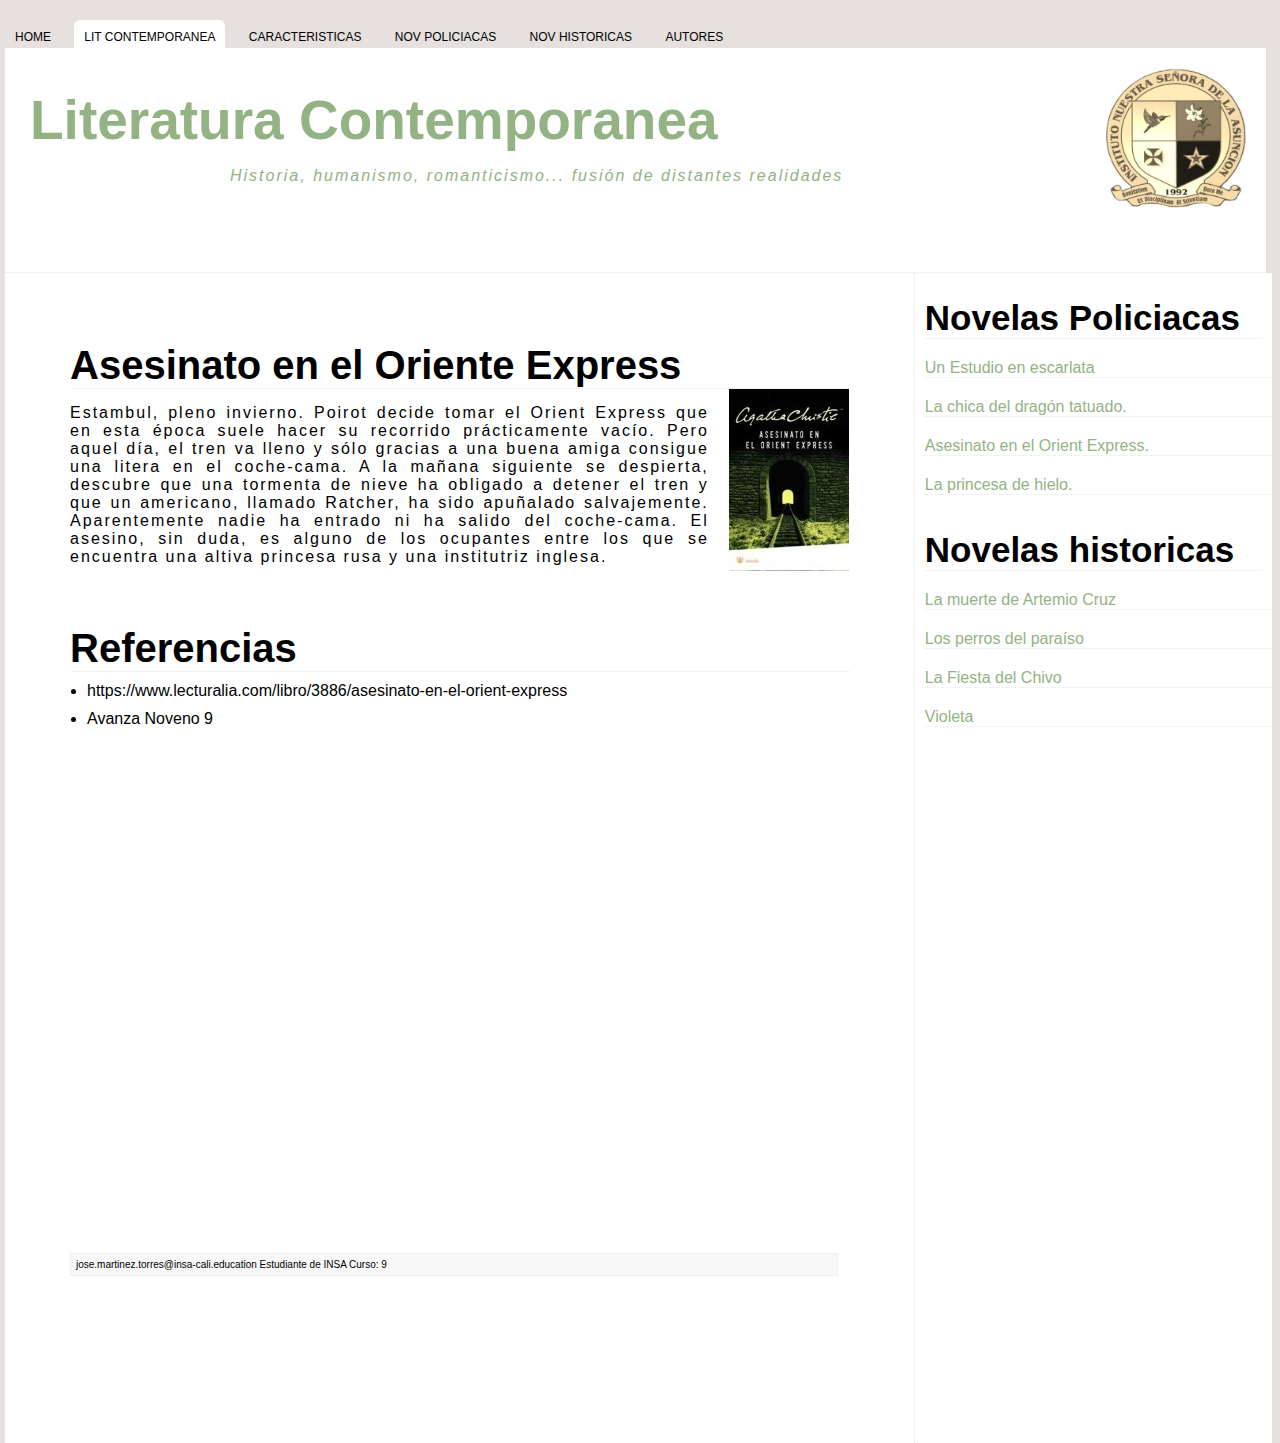
<file: oriente.html>
<!DOCTYPE html>
<html lang="en">
  <head>
    <meta charset="UTF-8" />
    <meta http-equiv="X-UA-Compatible" content="IE=edge" />
    <meta name="viewport" content="width=device-width, initial-scale=1.0" />
    <link rel="stylesheet" href="index.css" />
    <link rel="preconnect" href="https://fonts.googleapis.com" />

    <title>Document</title>
  </head>
  <body>
    <header>
      <nav>
        <a class="header" href="index.html">HOME</a>
        <a class="header active" href="latinoamericano.html"
          >LIT CONTEMPORANEA</a
        >
        <a class="header" href="caracteristicas.html">CARACTERISTICAS</a>
        <a class="header" href="policiaca.html">NOV POLICIACAS</a>
        <a class="header" href="historica.html">NOV HISTORICAS</a>
        <a class="header" href="autores.html">AUTORES</a>
      </nav>
    </header>
    <div id="banner">
      <img src="logo2.jpeg" alt="INSA" />
      <h1>Literatura Contemporanea</h1>
      <p>Historia, humanismo, romanticismo... fusión de distantes realidades</p>
    </div>
    <div class="main">
      <section id="contemp">
        <article>
          <h2>Asesinato en el Oriente Express</h2>
          <img src="oriente.jpg" class="right" />

          <p>
            Estambul, pleno invierno. Poirot decide tomar el Orient Express que
            en esta época suele hacer su recorrido prácticamente vacío. Pero
            aquel día, el tren va lleno y sólo gracias a una buena amiga
            consigue una litera en el coche-cama. A la mañana siguiente se
            despierta, descubre que una tormenta de nieve ha obligado a detener
            el tren y que un americano, llamado Ratcher, ha sido apuñalado
            salvajemente. Aparentemente nadie ha entrado ni ha salido del
            coche-cama. El asesino, sin duda, es alguno de los ocupantes entre
            los que se encuentra una altiva princesa rusa y una institutriz
            inglesa.
          </p>

          <h2 id="tul">Referencias</h2>
          <ul id="lup">
            <li class="mar">
              https://www.lecturalia.com/libro/3886/asesinato-en-el-orient-express
            </li>
            <li class="mar">Avanza Noveno 9</li>
          </ul>
        </article>
        <footer>
          <div class="readMore1">
            <span
              >jose.martinez.torres@insa-cali.education Estudiante de INSA
              Curso: 9</span
            >
          </div>
        </footer>
      </section>
      <aside>
        <h3>Novelas Policiacas</h3>
        <a class="celdas" href="escarlata.html">Un Estudio en escarlata</a>
        <a class="celdas" href="dragon.html">La chica del dragón tatuado.</a>
        <a class="celdas" href="oriente.html"
          >Asesinato en el Orient Express.
        </a>
        <a class="celdas" href="hielo.html">La princesa de hielo.</a>
        <h3>Novelas historicas</h3>
        <a class="celdas" href="artemio.html">La muerte de Artemio Cruz</a>
        <a class="celdas" href="perros.html">Los perros del paraíso</a>
        <a class="celdas" href="chivo.html">La Fiesta del Chivo</a>
        <a class="celdas" href="violeta.html">Violeta</a>
      </aside>
    </div>
  </body>
</html>
</file>
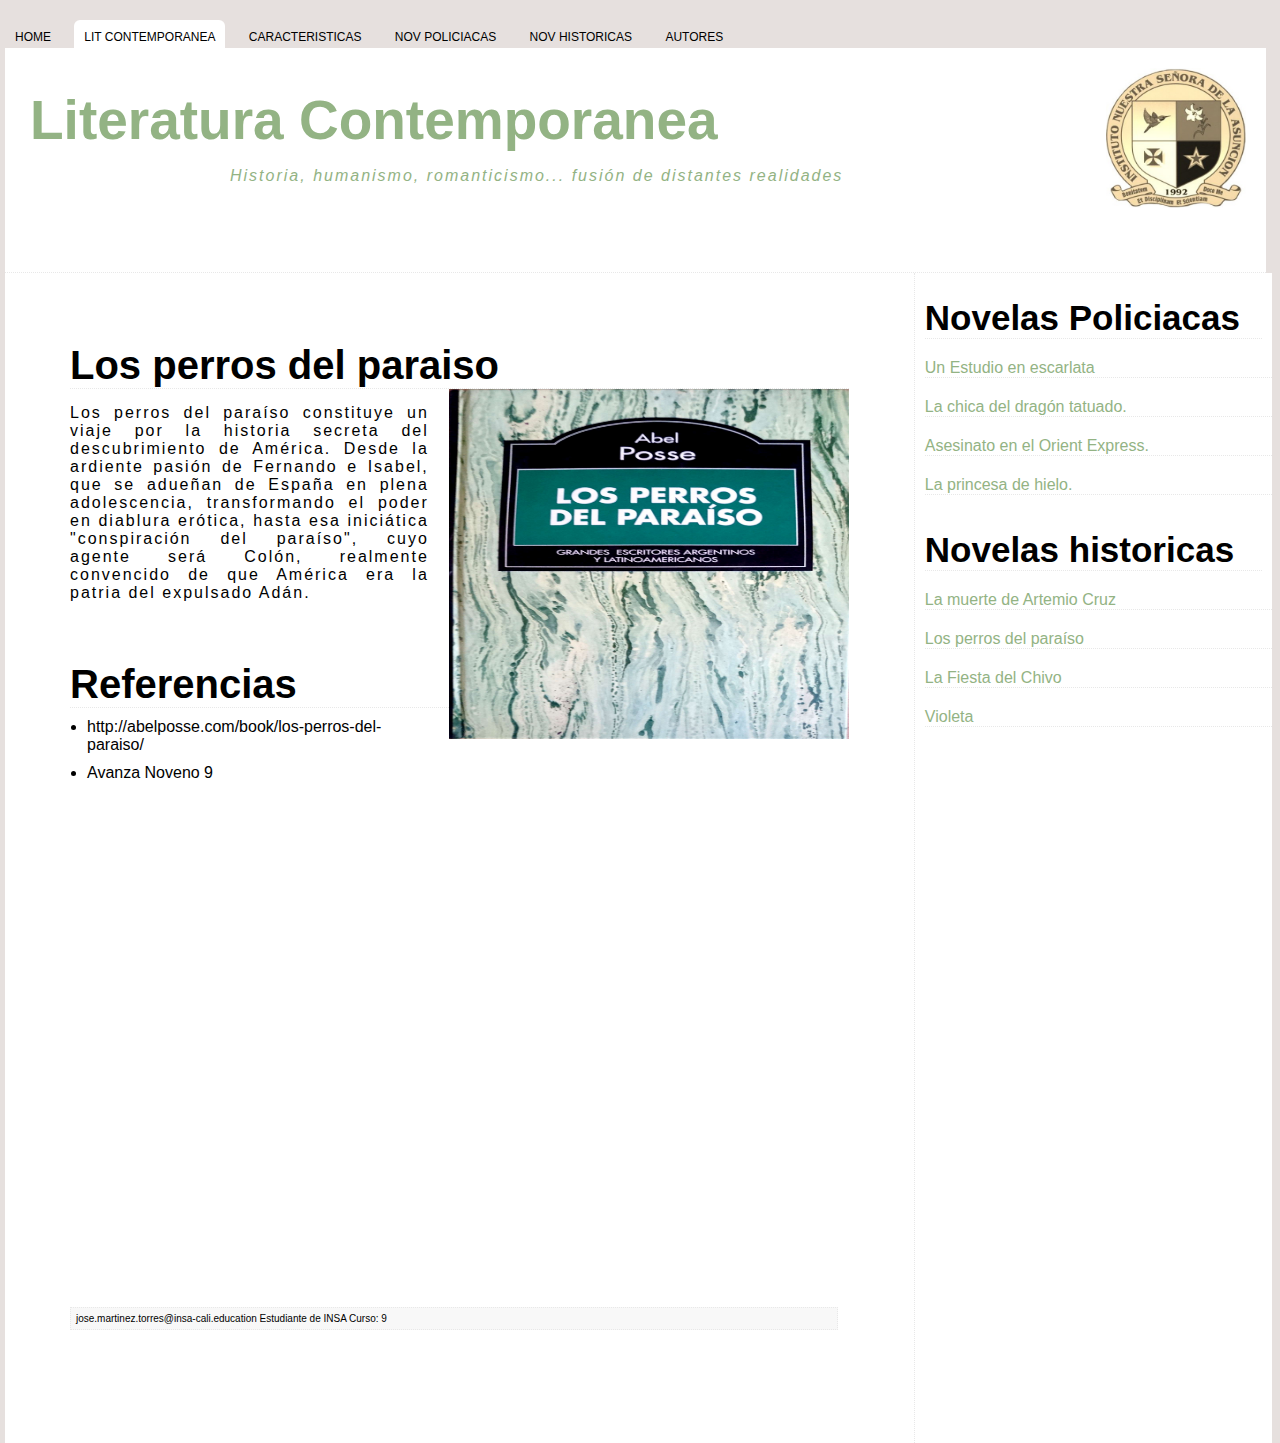
<file: perros.html>
<!DOCTYPE html>
<html lang="en">
  <head>
    <meta charset="UTF-8" />
    <meta http-equiv="X-UA-Compatible" content="IE=edge" />
    <meta name="viewport" content="width=device-width, initial-scale=1.0" />
    <link rel="stylesheet" href="index.css" />
    <link rel="preconnect" href="https://fonts.googleapis.com" />

    <title>Document</title>
  </head>
  <body>
    <header>
      <nav>
        <a class="header" href="index.html">HOME</a>
        <a class="header active" href="latinoamericano.html"
          >LIT CONTEMPORANEA</a
        >
        <a class="header" href="caracteristicas.html">CARACTERISTICAS</a>
        <a class="header" href="policiaca.html">NOV POLICIACAS</a>
        <a class="header" href="historica.html">NOV HISTORICAS</a>
        <a class="header" href="autores.html">AUTORES</a>
      </nav>
    </header>
    <div id="banner">
      <img src="logo2.jpeg" alt="INSA" />
      <h1>Literatura Contemporanea</h1>
      <p>Historia, humanismo, romanticismo... fusión de distantes realidades</p>
    </div>
    <div class="main">
      <section id="contemp">
        <article>
          <h2>Los perros del paraiso</h2>
          <img src="perros.jpg" class="right" width="400px" height="350px" />

          <p>
            Los perros del paraíso constituye un viaje por la historia secreta
            del descubrimiento de América. Desde la ardiente pasión de Fernando
            e Isabel, que se adueñan de España en plena adolescencia,
            transformando el poder en diablura erótica, hasta esa iniciática
            "conspiración del paraíso", cuyo agente será Colón, realmente
            convencido de que América era la patria del expulsado Adán.
          </p>

          <h2 id="tul">Referencias</h2>
          <ul id="lup">
            <li class="mar">
              http://abelposse.com/book/los-perros-del-paraiso/
            </li>
            <li class="mar">Avanza Noveno 9</li>
          </ul>
        </article>
        <footer>
          <div class="readMore1">
            <span
              >jose.martinez.torres@insa-cali.education Estudiante de INSA
              Curso: 9</span
            >
          </div>
        </footer>
      </section>
      <aside>
        <h3>Novelas Policiacas</h3>
        <a class="celdas" href="escarlata.html">Un Estudio en escarlata</a>
        <a class="celdas" href="dragon.html">La chica del dragón tatuado.</a>
        <a class="celdas" href="oriente.html"
          >Asesinato en el Orient Express.
        </a>
        <a class="celdas" href="hielo.html">La princesa de hielo.</a>
        <h3>Novelas historicas</h3>
        <a class="celdas" href="artemio.html">La muerte de Artemio Cruz</a>
        <a class="celdas" href="perros.html">Los perros del paraíso</a>
        <a class="celdas" href="chivo.html">La Fiesta del Chivo</a>
        <a class="celdas" href="violeta.html">Violeta</a>
      </aside>
    </div>
  </body>
</html>
</file>
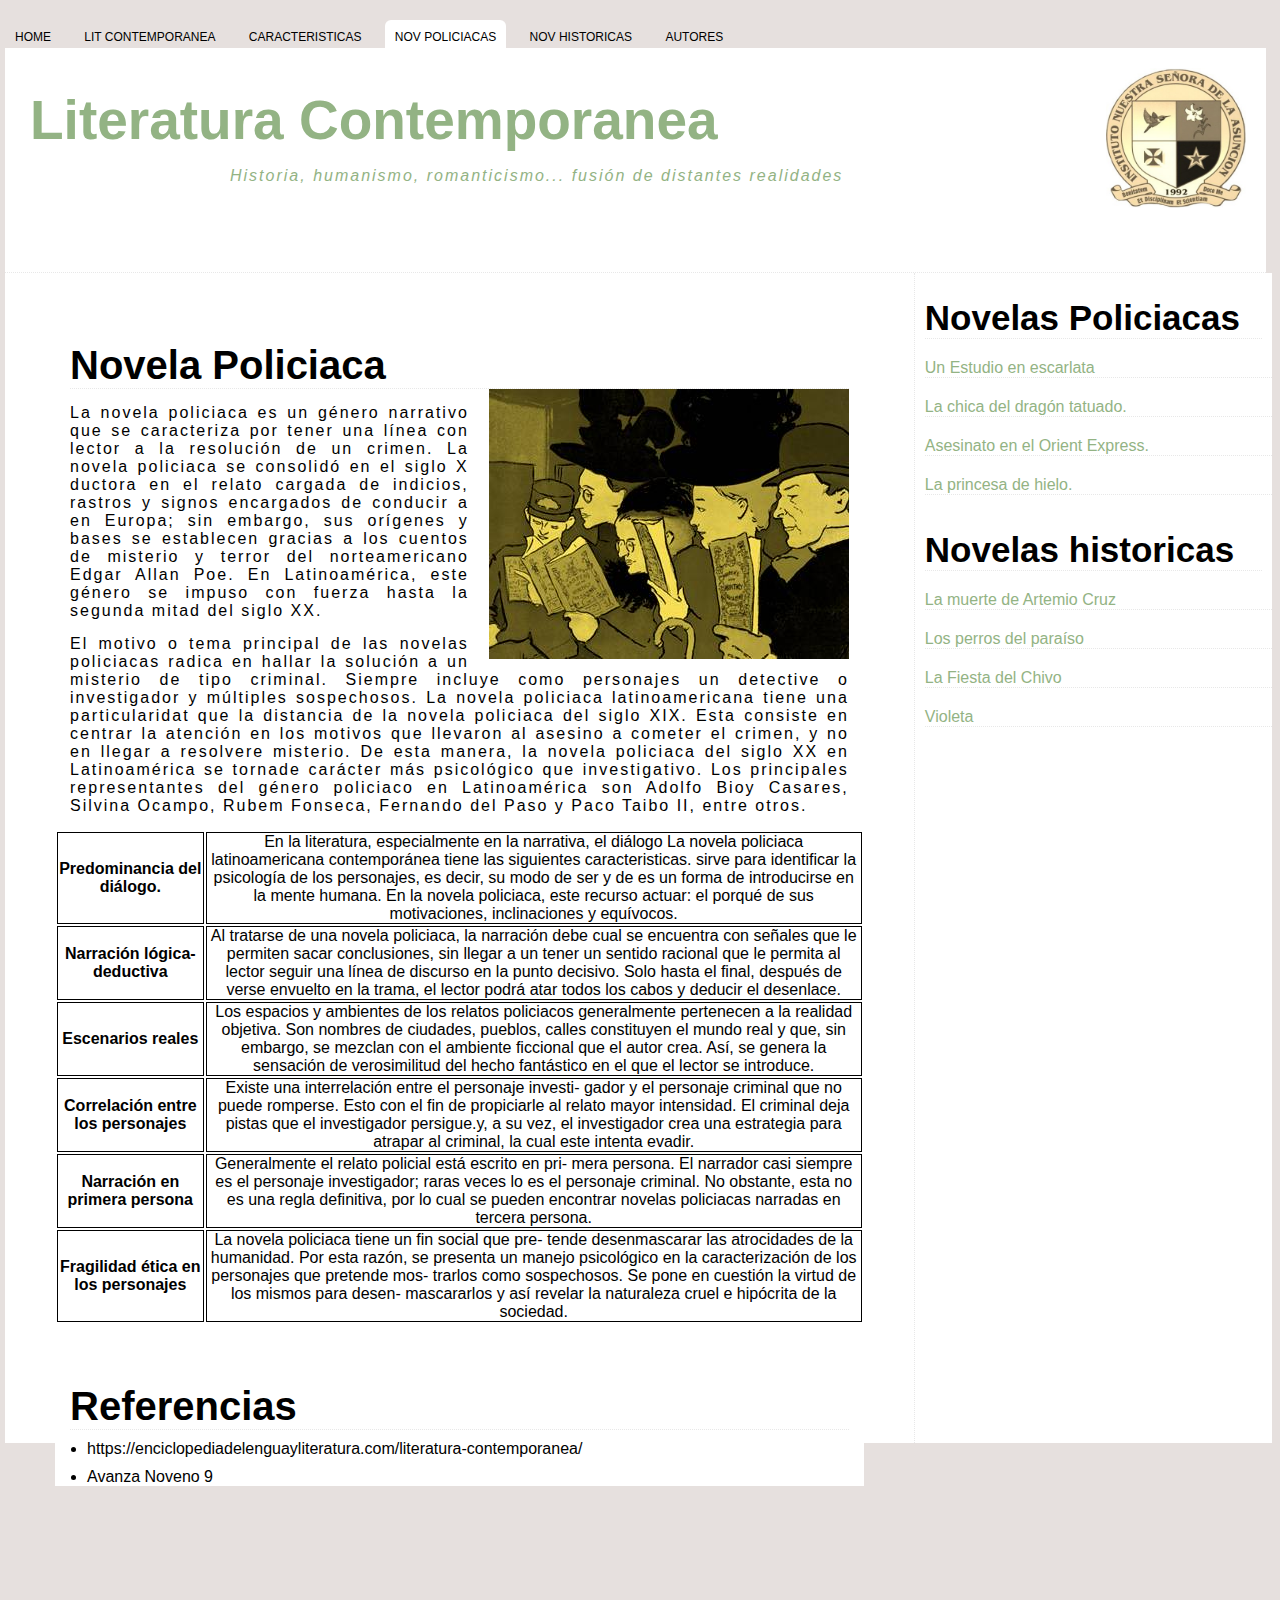
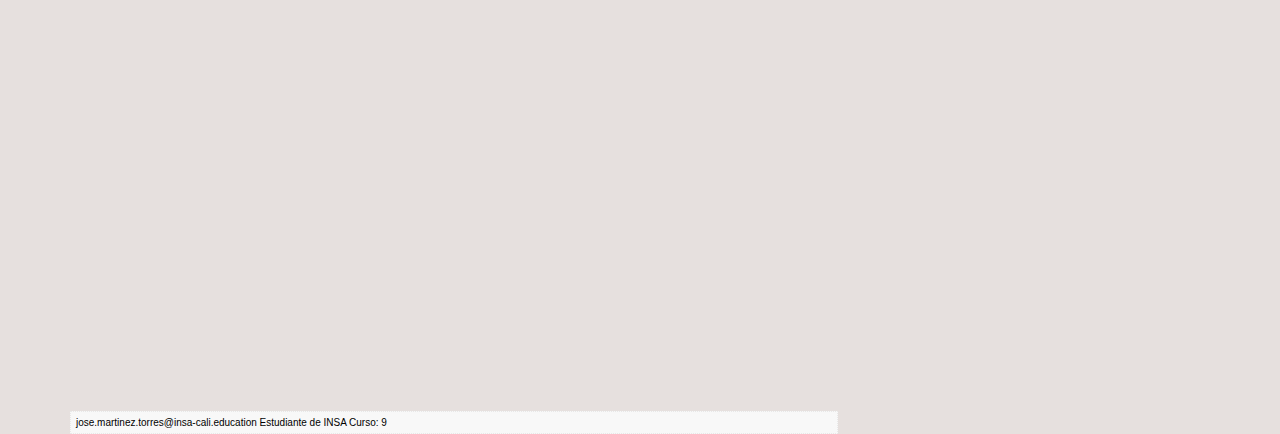
<file: policiaca.html>
<!DOCTYPE html>
<html lang="en">
  <head>
    <meta charset="UTF-8" />
    <meta http-equiv="X-UA-Compatible" content="IE=edge" />
    <meta name="viewport" content="width=device-width, initial-scale=1.0" />
    <link rel="stylesheet" href="index.css" />
    <link rel="preconnect" href="https://fonts.googleapis.com" />

    <title>Document</title>
  </head>
  <body>
    <header>
      <nav>
        <a class="header" href="index.html">HOME</a>
        <a class="header" href="latinoamericano.html">LIT CONTEMPORANEA</a>
        <a class="header" href="caracteristicas.html">CARACTERISTICAS</a>
        <a class="header active" href="policiaca.html">NOV POLICIACAS</a>
        <a class="header" href="historica.html">NOV HISTORICAS</a>
        <a class="header" href="autores.html">AUTORES</a>
      </nav>
    </header>
    <div id="banner">
      <img src="logo2.jpeg" alt="INSA" />
      <h1>Literatura Contemporanea</h1>
      <p>Historia, humanismo, romanticismo... fusión de distantes realidades</p>
    </div>
    <div class="main">
      <section id="contemp" class="larger">
        <article>
          <h2>Novela Policiaca</h2>
          <img src="contemp.jpg" class="right" />
          <p>
            La novela policiaca es un género narrativo que se caracteriza por
            tener una línea con lector a la resolución de un crimen. La novela
            policiaca se consolidó en el siglo X ductora en el relato cargada de
            indicios, rastros y signos encargados de conducir a en Europa; sin
            embargo, sus orígenes y bases se establecen gracias a los cuentos de
            misterio y terror del norteamericano Edgar Allan Poe. En
            Latinoamérica, este género se impuso con fuerza hasta la segunda
            mitad del siglo XX.
          </p>

          <p>
            El motivo o tema principal de las novelas policiacas radica en
            hallar la solución a un misterio de tipo criminal. Siempre incluye
            como personajes un detective o investigador y múltiples sospechosos.
            La novela policiaca latinoamericana tiene una particularidat que la
            distancia de la novela policiaca del siglo XIX. Esta consiste en
            centrar la atención en los motivos que llevaron al asesino a cometer
            el crimen, y no en llegar a resolvere misterio. De esta manera, la
            novela policiaca del siglo XX en Latinoamérica se tornade carácter
            más psicológico que investigativo. Los principales representantes
            del género policiaco en Latinoamérica son Adolfo Bioy Casares,
            Silvina Ocampo, Rubem Fonseca, Fernando del Paso y Paco Taibo II,
            entre otros.
          </p>
          <table>
            <tr>
              <td class="bold">Predominancia del diálogo.</td>
              <td>
                En la literatura, especialmente en la narrativa, el diálogo La
                novela policiaca latinoamericana contemporánea tiene las
                siguientes caracteristicas. sirve para identificar la psicología
                de los personajes, es decir, su modo de ser y de es un forma de
                introducirse en la mente humana. En la novela policiaca, este
                recurso actuar: el porqué de sus motivaciones, inclinaciones y
                equívocos.
              </td>
            </tr>
            <tr>
              <td class="bold">Narración lógica-deductiva</td>
              <td>
                Al tratarse de una novela policiaca, la narración debe cual se
                encuentra con señales que le permiten sacar conclusiones, sin
                llegar a un tener un sentido racional que le permita al lector
                seguir una línea de discurso en la punto decisivo. Solo hasta el
                final, después de verse envuelto en la trama, el lector podrá
                atar todos los cabos y deducir el desenlace.
              </td>
            </tr>
            <tr>
              <td class="bold">Escenarios reales</td>
              <td>
                Los espacios y ambientes de los relatos policiacos generalmente
                pertenecen a la realidad objetiva. Son nombres de ciudades,
                pueblos, calles constituyen el mundo real y que, sin embargo, se
                mezclan con el ambiente ficcional que el autor crea. Así, se
                genera la sensación de verosimilitud del hecho fantástico en el
                que el lector se introduce.
              </td>
            </tr>
            <tr>
              <td class="bold">Correlación entre los personajes</td>
              <td>
                Existe una interrelación entre el personaje investi- gador y el
                personaje criminal que no puede romperse. Esto con el fin de
                propiciarle al relato mayor intensidad. El criminal deja pistas
                que el investigador persigue.y, a su vez, el investigador crea
                una estrategia para atrapar al criminal, la cual este intenta
                evadir.
              </td>
            </tr>
            <tr>
              <td class="bold">Narración en primera persona</td>
              <td>
                Generalmente el relato policial está escrito en pri- mera
                persona. El narrador casi siempre es el personaje investigador;
                raras veces lo es el personaje criminal. No obstante, esta no es
                una regla definitiva, por lo cual se pueden encontrar novelas
                policiacas narradas en tercera persona.
              </td>
            </tr>
            <tr>
              <td class="bold">Fragilidad ética en los personajes</td>
              <td>
                La novela policiaca tiene un fin social que pre- tende
                desenmascarar las atrocidades de la humanidad. Por esta razón,
                se presenta un manejo psicológico en la caracterización de los
                personajes que pretende mos- trarlos como sospechosos. Se pone
                en cuestión la virtud de los mismos para desen- mascararlos y
                así revelar la naturaleza cruel e hipócrita de la sociedad.
              </td>
            </tr>
          </table>
          <h2 id="tul">Referencias</h2>
          <ul id="lup">
            <li class="mar">
              https://enciclopediadelenguayliteratura.com/literatura-contemporanea/
            </li>
            <li class="mar">Avanza Noveno 9</li>
          </ul>
        </article>
        <footer>
          <div class="readMore1">
            <span
              >jose.martinez.torres@insa-cali.education Estudiante de INSA
              Curso: 9</span
            >
          </div>
        </footer>
      </section>
      <aside>
        <h3>Novelas Policiacas</h3>
        <a class="celdas" href="escarlata.html">Un Estudio en escarlata</a>
        <a class="celdas" href="dragon.html">La chica del dragón tatuado.</a>
        <a class="celdas" href="oriente.html"
          >Asesinato en el Orient Express.
        </a>
        <a class="celdas" href="hielo.html">La princesa de hielo.</a>
        <h3>Novelas historicas</h3>
        <a class="celdas" href="artemio.html">La muerte de Artemio Cruz</a>
        <a class="celdas" href="perros.html">Los perros del paraíso</a>
        <a class="celdas" href="chivo.html">La Fiesta del Chivo</a>
        <a class="celdas" href="violeta.html">Violeta</a>
      </aside>
    </div>
  </body>
</html>
</file>
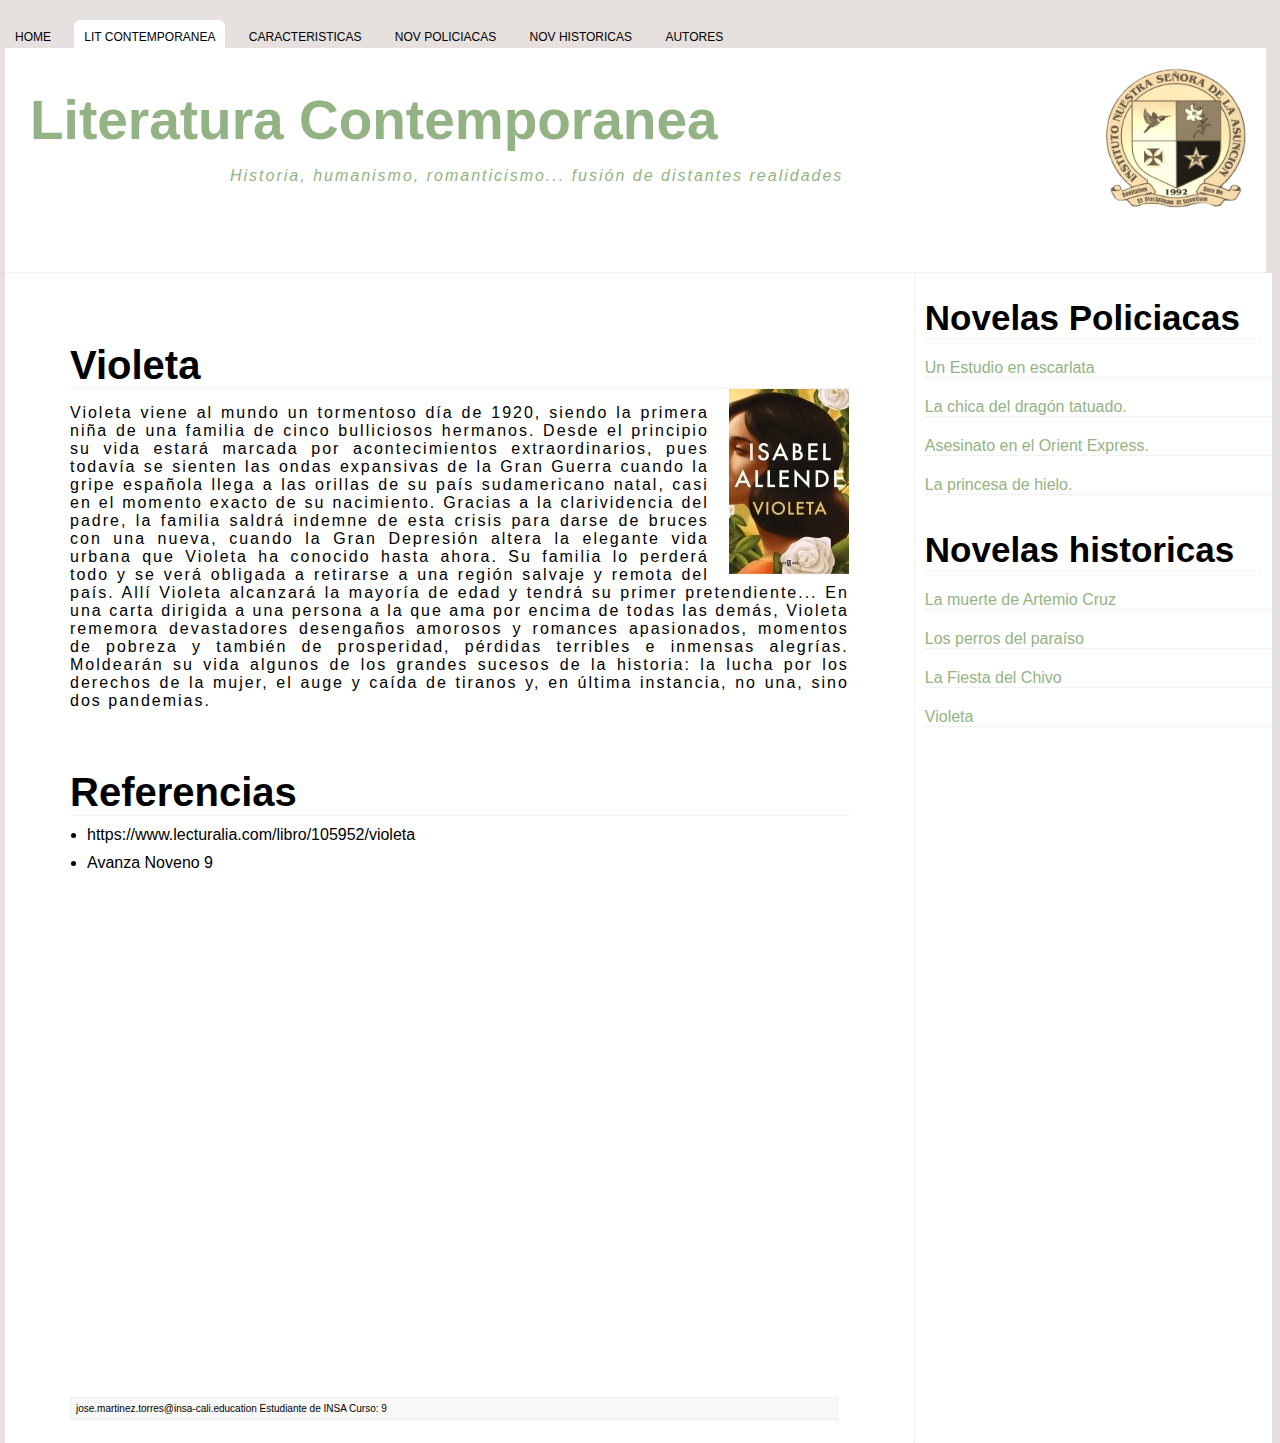
<file: violeta.html>
<!DOCTYPE html>
<html lang="en">
  <head>
    <meta charset="UTF-8" />
    <meta http-equiv="X-UA-Compatible" content="IE=edge" />
    <meta name="viewport" content="width=device-width, initial-scale=1.0" />
    <link rel="stylesheet" href="index.css" />
    <link rel="preconnect" href="https://fonts.googleapis.com" />

    <title>Document</title>
  </head>
  <body>
    <header>
      <nav>
        <a class="header" href="index.html">HOME</a>
        <a class="header active" href="latinoamericano.html"
          >LIT CONTEMPORANEA</a
        >
        <a class="header" href="caracteristicas.html">CARACTERISTICAS</a>
        <a class="header" href="policiaca.html">NOV POLICIACAS</a>
        <a class="header" href="historica.html">NOV HISTORICAS</a>
        <a class="header" href="autores.html">AUTORES</a>
      </nav>
    </header>
    <div id="banner">
      <img src="logo2.jpeg" alt="INSA" />
      <h1>Literatura Contemporanea</h1>
      <p>Historia, humanismo, romanticismo... fusión de distantes realidades</p>
    </div>
    <div class="main">
      <section id="contemp">
        <article>
          <h2>Violeta</h2>
          <img src="violeta.jpg" class="right" />

          <p>
            Violeta viene al mundo un tormentoso día de 1920, siendo la primera
            niña de una familia de cinco bulliciosos hermanos. Desde el
            principio su vida estará marcada por acontecimientos
            extraordinarios, pues todavía se sienten las ondas expansivas de la
            Gran Guerra cuando la gripe española llega a las orillas de su país
            sudamericano natal, casi en el momento exacto de su nacimiento.
            Gracias a la clarividencia del padre, la familia saldrá indemne de
            esta crisis para darse de bruces con una nueva, cuando la Gran
            Depresión altera la elegante vida urbana que Violeta ha conocido
            hasta ahora. Su familia lo perderá todo y se verá obligada a
            retirarse a una región salvaje y remota del país. Allí Violeta
            alcanzará la mayoría de edad y tendrá su primer pretendiente... En
            una carta dirigida a una persona a la que ama por encima de todas
            las demás, Violeta rememora devastadores desengaños amorosos y
            romances apasionados, momentos de pobreza y también de prosperidad,
            pérdidas terribles e inmensas alegrías. Moldearán su vida algunos de
            los grandes sucesos de la historia: la lucha por los derechos de la
            mujer, el auge y caída de tiranos y, en última instancia, no una,
            sino dos pandemias.
          </p>

          <h2 id="tul">Referencias</h2>
          <ul id="lup">
            <li class="mar">https://www.lecturalia.com/libro/105952/violeta</li>
            <li class="mar">Avanza Noveno 9</li>
          </ul>
        </article>
        <footer>
          <div class="readMore1">
            <span
              >jose.martinez.torres@insa-cali.education Estudiante de INSA
              Curso: 9</span
            >
          </div>
        </footer>
      </section>
      <aside>
        <h3>Novelas Policiacas</h3>
        <a class="celdas" href="escarlata.html">Un Estudio en escarlata</a>
        <a class="celdas" href="dragon.html">La chica del dragón tatuado.</a>
        <a class="celdas" href="oriente.html"
          >Asesinato en el Orient Express.
        </a>
        <a class="celdas" href="hielo.html">La princesa de hielo.</a>
        <h3>Novelas historicas</h3>
        <a class="celdas" href="artemio.html">La muerte de Artemio Cruz</a>
        <a class="celdas" href="perros.html">Los perros del paraíso</a>
        <a class="celdas" href="chivo.html">La Fiesta del Chivo</a>
        <a class="celdas" href="violeta.html">Violeta</a>
      </aside>
    </div>
  </body>
</html>
</file>
<file: index.css>
* {
  padding: 0;
  margin: 0;
  box-sizing: border-box;
}

body {
  background-color: #e6e0de;
  font-family: 'Roboto', sans-serif;
  text-align: justify;
}

nav {
  display: block;
  padding-top: 20px;
  font-size: 12px;
}

nav > a {
  background-color: #e6e0de;
}

a.header {
  margin-inline: 5px;
  height: 28px;
  display: inline-block;
  border-radius: 6px 6px 0 0;
  text-decoration: none;
  color: black;
  padding: 10px;
}
a.header.active {
  background-color: #ffffff;
}

#banner {
  background-color: #ffffff;
  margin-left: 5px;
  margin-right: 14px;
  color: #93b384;
  padding-left: 25px;
  border-bottom: 1px dotted #e8e8e8;
  height: 25vh;
}

#banner > p {
  margin-left: 200px;
  font-style: italic;
  clear: left;
}

#banner > h1 {
  padding-top: 40px;
  font-size: 55px;
  clear: left;
}

#banner > img {
  float: right;
  width: 180px;
  height: 180px;
  padding: 20px;
}

section {
  float: left;
  height: 130vh;
  width: 71%;
  background-color: #ffffff;
  margin-left: 5px;
}

article {
  background-color: #ffffff;
  width: auto;
}

p {
  font-size: 16px;
  margin: 15px;
}
h2 {
  margin-left: 15px;
  margin-top: 20px;
  margin-right: 15px;
  font-size: 40px;
  border-bottom: 1px dotted #e8e8e8;
}

#lorem {
  margin-top: 10px;
}
aside {
  height: 130vh;
  width: 28%;
  background-color: #ffffff;
  border-left: 1px dotted #e8e8e8;
  float: left;
}

.readMore {
  border: 1px dotted #e8e8e8;
  text-align: left;
  width: 95%;
  background-color: #f8f8f8;
  padding: 5px;
  font-size: 10px;
  margin-left: 15px;
  margin-top: 45px;
  margin-bottom: 10px;
}
.readMore1 {
  border: 1px dotted #e8e8e8;
  text-align: left;
  width: 95%;
  background-color: #f8f8f8;
  padding: 5px;
  font-size: 10px;
  margin-left: 15px;
  margin-top: 525px;
  margin-bottom: 10px;
}

.rightBorder {
  border-right: 1px solid;
  padding-right: 15px;
}
#fox {
  float: left;
  margin-right: 20px;
  margin-bottom: 30px;
  margin-top: 10px;
}
.celdas {
  color: #93b384;
  margin: 20px 0 20px 10px;
  display: block;
  text-decoration: none;

  border-bottom: 1px dotted #e8e8e8;
}
#black {
  font-family: 'Roboto', sans-serif;
  color: black;
}

.main {
  content: '';
  clear: both;
}
h3 {
  padding-top: 15px;
  margin: 10px;
  font-size: 35px;
  border-bottom: 1px dotted #e8e8e8;
}
.right {
  margin-right: 15px;
  margin-left: 20px;
  float: right;
}
.left {
  margin-right: 15px;
  margin-left: 20px;
  float: left;
}
#contemp {
  padding: 50px;
  height: 130vh;
}
p {
  letter-spacing: 2px;
}
#tul {
  margin-top: 60px;
}
#lup {
  margin-left: 32px;
}
.mar {
  margin-top: 10px;
}
td {
  text-align: center;
  border: 1px solid;
}
.bold {
  font-weight: bold;
}

.larger {
  height: 120vh;
}

#historica {
  width: 300px;
  height: 300px;
}
</file>
